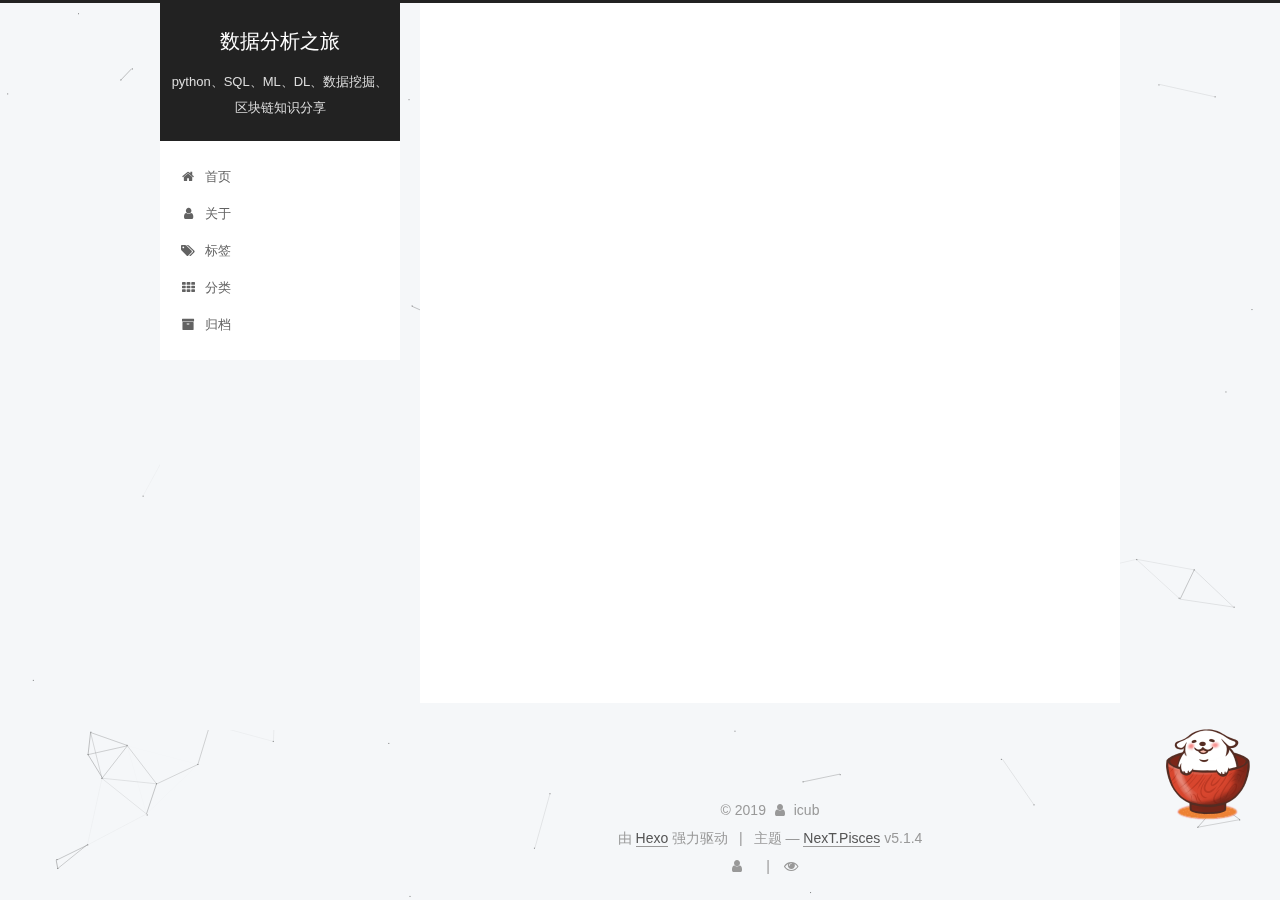
<file: index.html>
<!DOCTYPE html>



  


<html class="theme-next pisces use-motion" lang="zh-Hans">
<head>
  <meta charset="UTF-8"/>
<meta http-equiv="X-UA-Compatible" content="IE=edge" />
<meta name="viewport" content="width=device-width, initial-scale=1, maximum-scale=1"/>
<meta name="theme-color" content="#222">









<meta http-equiv="Cache-Control" content="no-transform" />
<meta http-equiv="Cache-Control" content="no-siteapp" />
















  
  
  <link href="/lib/fancybox/source/jquery.fancybox.css?v=2.1.5" rel="stylesheet" type="text/css" />







<link href="/lib/font-awesome/css/font-awesome.min.css?v=4.6.2" rel="stylesheet" type="text/css" />

<link href="/css/main.css?v=5.1.4" rel="stylesheet" type="text/css" />


  <link rel="apple-touch-icon" sizes="180x180" href="/images/apple-touch-icon-next.png?v=5.1.4">


  <link rel="icon" type="image/png" sizes="32x32" href="/images/favicon-32x32-next.png?v=5.1.4">


  <link rel="icon" type="image/png" sizes="16x16" href="/images/favicon-16x16-next.png?v=5.1.4">


  <link rel="mask-icon" href="/images/logo.svg?v=5.1.4" color="#222">





  <meta name="keywords" content="Data Analysis" />





  <link rel="alternate" href="/atom.xml" title="数据分析之旅" type="application/atom+xml" />






<meta name="description" content="一个有感情的学习机器，一个有温度的交流平台！">
<meta property="og:type" content="website">
<meta property="og:title" content="数据分析之旅">
<meta property="og:url" content="http://yoursite.com/index.html">
<meta property="og:site_name" content="数据分析之旅">
<meta property="og:description" content="一个有感情的学习机器，一个有温度的交流平台！">
<meta property="article:author" content="icub">
<meta property="article:tag" content="Data Analysis">
<meta name="twitter:card" content="summary">



<script type="text/javascript" id="hexo.configurations">
  var NexT = window.NexT || {};
  var CONFIG = {
    root: '/',
    scheme: 'Pisces',
    version: '5.1.4',
    sidebar: {"position":"left","display":"post","offset":12,"b2t":false,"scrollpercent":false,"onmobile":false},
    fancybox: true,
    tabs: true,
    motion: {"enable":true,"async":false,"transition":{"post_block":"fadeIn","post_header":"slideDownIn","post_body":"slideDownIn","coll_header":"slideLeftIn","sidebar":"slideUpIn"}},
    duoshuo: {
      userId: '0',
      author: '博主'
    },
    algolia: {
      applicationID: '',
      apiKey: '',
      indexName: '',
      hits: {"per_page":10},
      labels: {"input_placeholder":"Search for Posts","hits_empty":"We didn't find any results for the search: ${query}","hits_stats":"${hits} results found in ${time} ms"}
    }
  };
</script>



  <link rel="canonical" href="http://yoursite.com/"/>





  <title>数据分析之旅</title>
  








<meta name="generator" content="Hexo 4.2.0"></head>

<body itemscope itemtype="http://schema.org/WebPage" lang="zh-Hans">

  
  
    
  

  <div class="container sidebar-position-left 
  page-home">
    <div class="headband"></div>

    <header id="header" class="header" itemscope itemtype="http://schema.org/WPHeader">
      <div class="header-inner"><div class="site-brand-wrapper">
  <div class="site-meta ">
    

    <div class="custom-logo-site-title">
      <a href="/"  class="brand" rel="start">
        <span class="logo-line-before"><i></i></span>
        <span class="site-title">数据分析之旅</span>
        <span class="logo-line-after"><i></i></span>
      </a>
    </div>
      
        <p class="site-subtitle">python、SQL、ML、DL、数据挖掘、区块链知识分享</p>
      
  </div>

  <div class="site-nav-toggle">
    <button>
      <span class="btn-bar"></span>
      <span class="btn-bar"></span>
      <span class="btn-bar"></span>
    </button>
  </div>
</div>

<nav class="site-nav">
  

  
    <ul id="menu" class="menu">
      
        
        <li class="menu-item menu-item-home">
          <a href="/%20" rel="section">
            
              <i class="menu-item-icon fa fa-fw fa-home"></i> <br />
            
            首页
          </a>
        </li>
      
        
        <li class="menu-item menu-item-about">
          <a href="/about/%20" rel="section">
            
              <i class="menu-item-icon fa fa-fw fa-user"></i> <br />
            
            关于
          </a>
        </li>
      
        
        <li class="menu-item menu-item-tags">
          <a href="/tags/%20" rel="section">
            
              <i class="menu-item-icon fa fa-fw fa-tags"></i> <br />
            
            标签
          </a>
        </li>
      
        
        <li class="menu-item menu-item-categories">
          <a href="/categories/%20" rel="section">
            
              <i class="menu-item-icon fa fa-fw fa-th"></i> <br />
            
            分类
          </a>
        </li>
      
        
        <li class="menu-item menu-item-archives">
          <a href="/archives/%20" rel="section">
            
              <i class="menu-item-icon fa fa-fw fa-archive"></i> <br />
            
            归档
          </a>
        </li>
      

      
    </ul>
  

  
</nav>



 </div>
    </header>

    <main id="main" class="main">
      <div class="main-inner">
        <div class="content-wrap">
          <div id="content" class="content">
            
  <section id="posts" class="posts-expand">
    
      

  

  
  
  

  <article class="post post-type-normal" itemscope itemtype="http://schema.org/Article">
  
  
  
  <div class="post-block">
    <link itemprop="mainEntityOfPage" href="http://yoursite.com/2019/12/27/hello-world/">

    <span hidden itemprop="author" itemscope itemtype="http://schema.org/Person">
      <meta itemprop="name" content="icub">
      <meta itemprop="description" content="">
      <meta itemprop="image" content="/uploads/images/avatar.jpg">
    </span>

    <span hidden itemprop="publisher" itemscope itemtype="http://schema.org/Organization">
      <meta itemprop="name" content="数据分析之旅">
    </span>

    
      <header class="post-header">

        
        
          <h1 class="post-title" itemprop="name headline">
                
                <a class="post-title-link" href="/2019/12/27/hello-world/" itemprop="url">Hello World</a></h1>
        

        <div class="post-meta">
          <span class="post-time">
            
              <span class="post-meta-item-icon">
                <i class="fa fa-calendar-o"></i>
              </span>
              
                <span class="post-meta-item-text">发表于</span>
              
              <time title="创建于" itemprop="dateCreated datePublished" datetime="2019-12-27T14:53:53+08:00">
                2019-12-27
              </time>
            

            

            
          </span>

          

          
            
          

          
          

          

          

          

        </div>
      </header>
    

    
    
    
    <div class="post-body" itemprop="articleBody">

      
      

      
        
          
          Welcome to Hexo! This is your very first post. Check documentation for more info. If you get any problems when using Hexo, you can find the answer in 
          ...
          <!--noindex-->
          <div class="post-button text-center">
            <a class="btn" href="/2019/12/27/hello-world/#more" rel="contents">
              阅读全文 &raquo;
            </a>
          </div>
          <!--/noindex-->
        
      
    </div>
    
    
    

    

    

    

    <footer class="post-footer">
      

      

      

      
      
        <div class="post-eof"></div>
      
    </footer>
  </div>
  
  
  
  </article>


    
  </section>

  


          </div>
          


          

        </div>
        
          
  
  <div class="sidebar-toggle">
    <div class="sidebar-toggle-line-wrap">
      <span class="sidebar-toggle-line sidebar-toggle-line-first"></span>
      <span class="sidebar-toggle-line sidebar-toggle-line-middle"></span>
      <span class="sidebar-toggle-line sidebar-toggle-line-last"></span>
    </div>
  </div>

  <aside id="sidebar" class="sidebar">
    
    <div class="sidebar-inner">

      

      

      <section class="site-overview-wrap sidebar-panel sidebar-panel-active">
        <div class="site-overview">
          <div class="site-author motion-element" itemprop="author" itemscope itemtype="http://schema.org/Person">
            
              <img class="site-author-image" itemprop="image"
                src="/uploads/images/avatar.jpg"
                alt="icub" />
            
              <p class="site-author-name" itemprop="name">icub</p>
              <p class="site-description motion-element" itemprop="description">一个有感情的学习机器，一个有温度的交流平台！</p>
          </div>

          <nav class="site-state motion-element">

            
              <div class="site-state-item site-state-posts">
              
                <a href="/archives/%20%7C%7C%20archive">
              
                  <span class="site-state-item-count">1</span>
                  <span class="site-state-item-name">日志</span>
                </a>
              </div>
            

            

            

          </nav>

          
            <div class="feed-link motion-element">
              <a href="/atom.xml" rel="alternate">
                <i class="fa fa-rss"></i>
                RSS
              </a>
            </div>
          

          

          
          

          
          

          

        </div>
      </section>

      

      

    </div>
  </aside>


        
      </div>
    </main>

    <footer id="footer" class="footer">
      <div class="footer-inner">
        <div class="copyright">&copy; <span itemprop="copyrightYear">2019</span>
  <span class="with-love">
    <i class="fa fa-user"></i>
  </span>
  <span class="author" itemprop="copyrightHolder">icub</span>

  
</div>


  <div class="powered-by">由 <a class="theme-link" target="_blank" href="https://hexo.io">Hexo</a> 强力驱动</div>



  <span class="post-meta-divider">|</span>



  <div class="theme-info">主题 &mdash; <a class="theme-link" target="_blank" href="https://github.com/iissnan/hexo-theme-next">NexT.Pisces</a> v5.1.4</div>




        
<div class="busuanzi-count">
  <script async src="https://dn-lbstatics.qbox.me/busuanzi/2.3/busuanzi.pure.mini.js"></script>

  
    <span class="site-uv">
      <i class="fa fa-user"></i>
      <span class="busuanzi-value" id="busuanzi_value_site_uv"></span>
      
    </span>
  

  
    <span class="site-pv">
      <i class="fa fa-eye"></i>
      <span class="busuanzi-value" id="busuanzi_value_site_pv"></span>
      
    </span>
  
</div>








        
      </div>
    </footer>

    
      <div class="back-to-top">
        <i class="fa fa-arrow-up"></i>
        
      </div>
    

    

  </div>

  

<script type="text/javascript">
  if (Object.prototype.toString.call(window.Promise) !== '[object Function]') {
    window.Promise = null;
  }
</script>









  


  











  
  
    <script type="text/javascript" src="/lib/jquery/index.js?v=2.1.3"></script>
  

  
  
    <script type="text/javascript" src="/lib/fastclick/lib/fastclick.min.js?v=1.0.6"></script>
  

  
  
    <script type="text/javascript" src="/lib/jquery_lazyload/jquery.lazyload.js?v=1.9.7"></script>
  

  
  
    <script type="text/javascript" src="/lib/velocity/velocity.min.js?v=1.2.1"></script>
  

  
  
    <script type="text/javascript" src="/lib/velocity/velocity.ui.min.js?v=1.2.1"></script>
  

  
  
    <script type="text/javascript" src="/lib/fancybox/source/jquery.fancybox.pack.js?v=2.1.5"></script>
  

  
  
    <script type="text/javascript" src="/lib/canvas-nest/canvas-nest.min.js"></script>
  


  


  <script type="text/javascript" src="/js/src/utils.js?v=5.1.4"></script>

  <script type="text/javascript" src="/js/src/motion.js?v=5.1.4"></script>



  
  


  <script type="text/javascript" src="/js/src/affix.js?v=5.1.4"></script>

  <script type="text/javascript" src="/js/src/schemes/pisces.js?v=5.1.4"></script>



  

  


  <script type="text/javascript" src="/js/src/bootstrap.js?v=5.1.4"></script>



  


  




	





  





  












  





  

  

  

  
  

  

  

  

<script src="/live2dw/lib/L2Dwidget.min.js?094cbace49a39548bed64abff5988b05"></script><script>L2Dwidget.init({"pluginRootPath":"live2dw/","pluginJsPath":"lib/","pluginModelPath":"assets/","tagMode":false,"model":{"jsonPath":"/live2dw/assets/wanko.model.json"},"display":{"position":"right","width":150,"height":300},"mobile":{"show":false},"log":false});</script></body>
</html>
</file>
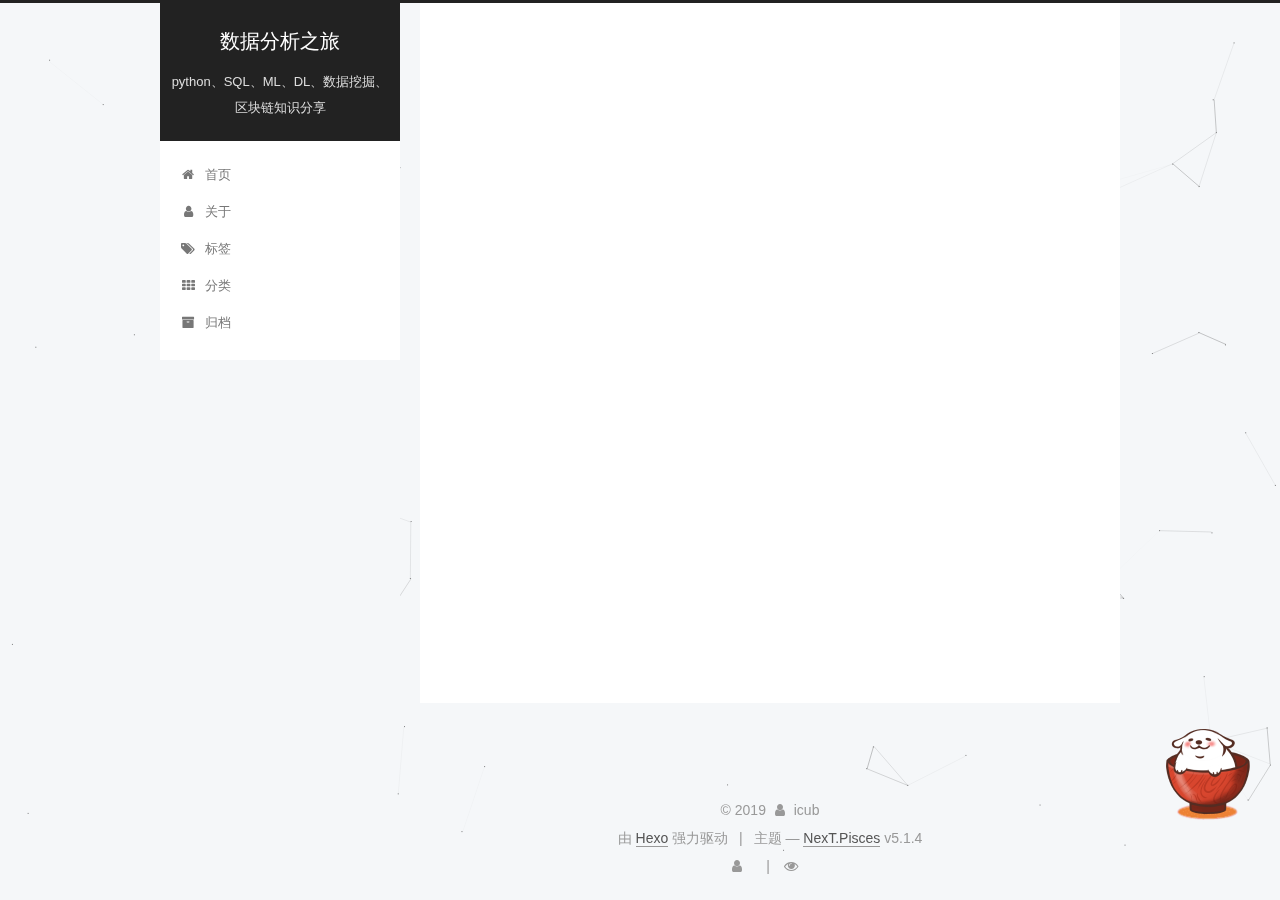
<file: archives/index.html>
<!DOCTYPE html>



  


<html class="theme-next pisces use-motion" lang="zh-Hans">
<head>
  <meta charset="UTF-8"/>
<meta http-equiv="X-UA-Compatible" content="IE=edge" />
<meta name="viewport" content="width=device-width, initial-scale=1, maximum-scale=1"/>
<meta name="theme-color" content="#222">









<meta http-equiv="Cache-Control" content="no-transform" />
<meta http-equiv="Cache-Control" content="no-siteapp" />
















  
  
  <link href="/lib/fancybox/source/jquery.fancybox.css?v=2.1.5" rel="stylesheet" type="text/css" />







<link href="/lib/font-awesome/css/font-awesome.min.css?v=4.6.2" rel="stylesheet" type="text/css" />

<link href="/css/main.css?v=5.1.4" rel="stylesheet" type="text/css" />


  <link rel="apple-touch-icon" sizes="180x180" href="/images/apple-touch-icon-next.png?v=5.1.4">


  <link rel="icon" type="image/png" sizes="32x32" href="/images/favicon-32x32-next.png?v=5.1.4">


  <link rel="icon" type="image/png" sizes="16x16" href="/images/favicon-16x16-next.png?v=5.1.4">


  <link rel="mask-icon" href="/images/logo.svg?v=5.1.4" color="#222">





  <meta name="keywords" content="Data Analysis" />





  <link rel="alternate" href="/atom.xml" title="数据分析之旅" type="application/atom+xml" />






<meta name="description" content="一个有感情的学习机器，一个有温度的交流平台！">
<meta property="og:type" content="website">
<meta property="og:title" content="数据分析之旅">
<meta property="og:url" content="http://yoursite.com/archives/index.html">
<meta property="og:site_name" content="数据分析之旅">
<meta property="og:description" content="一个有感情的学习机器，一个有温度的交流平台！">
<meta property="article:author" content="icub">
<meta property="article:tag" content="Data Analysis">
<meta name="twitter:card" content="summary">



<script type="text/javascript" id="hexo.configurations">
  var NexT = window.NexT || {};
  var CONFIG = {
    root: '/',
    scheme: 'Pisces',
    version: '5.1.4',
    sidebar: {"position":"left","display":"post","offset":12,"b2t":false,"scrollpercent":false,"onmobile":false},
    fancybox: true,
    tabs: true,
    motion: {"enable":true,"async":false,"transition":{"post_block":"fadeIn","post_header":"slideDownIn","post_body":"slideDownIn","coll_header":"slideLeftIn","sidebar":"slideUpIn"}},
    duoshuo: {
      userId: '0',
      author: '博主'
    },
    algolia: {
      applicationID: '',
      apiKey: '',
      indexName: '',
      hits: {"per_page":10},
      labels: {"input_placeholder":"Search for Posts","hits_empty":"We didn't find any results for the search: ${query}","hits_stats":"${hits} results found in ${time} ms"}
    }
  };
</script>



  <link rel="canonical" href="http://yoursite.com/archives/"/>





  <title>归档 | 数据分析之旅</title>
  








<meta name="generator" content="Hexo 4.2.0"></head>

<body itemscope itemtype="http://schema.org/WebPage" lang="zh-Hans">

  
  
    
  

  <div class="container sidebar-position-left page-archive">
    <div class="headband"></div>

    <header id="header" class="header" itemscope itemtype="http://schema.org/WPHeader">
      <div class="header-inner"><div class="site-brand-wrapper">
  <div class="site-meta ">
    

    <div class="custom-logo-site-title">
      <a href="/"  class="brand" rel="start">
        <span class="logo-line-before"><i></i></span>
        <span class="site-title">数据分析之旅</span>
        <span class="logo-line-after"><i></i></span>
      </a>
    </div>
      
        <p class="site-subtitle">python、SQL、ML、DL、数据挖掘、区块链知识分享</p>
      
  </div>

  <div class="site-nav-toggle">
    <button>
      <span class="btn-bar"></span>
      <span class="btn-bar"></span>
      <span class="btn-bar"></span>
    </button>
  </div>
</div>

<nav class="site-nav">
  

  
    <ul id="menu" class="menu">
      
        
        <li class="menu-item menu-item-home">
          <a href="/%20" rel="section">
            
              <i class="menu-item-icon fa fa-fw fa-home"></i> <br />
            
            首页
          </a>
        </li>
      
        
        <li class="menu-item menu-item-about">
          <a href="/about/%20" rel="section">
            
              <i class="menu-item-icon fa fa-fw fa-user"></i> <br />
            
            关于
          </a>
        </li>
      
        
        <li class="menu-item menu-item-tags">
          <a href="/tags/%20" rel="section">
            
              <i class="menu-item-icon fa fa-fw fa-tags"></i> <br />
            
            标签
          </a>
        </li>
      
        
        <li class="menu-item menu-item-categories">
          <a href="/categories/%20" rel="section">
            
              <i class="menu-item-icon fa fa-fw fa-th"></i> <br />
            
            分类
          </a>
        </li>
      
        
        <li class="menu-item menu-item-archives">
          <a href="/archives/%20" rel="section">
            
              <i class="menu-item-icon fa fa-fw fa-archive"></i> <br />
            
            归档
          </a>
        </li>
      

      
    </ul>
  

  
</nav>



 </div>
    </header>

    <main id="main" class="main">
      <div class="main-inner">
        <div class="content-wrap">
          <div id="content" class="content">
            

  
  
  
  <div class="post-block archive">
    <div id="posts" class="posts-collapse">
      <span class="archive-move-on"></span>

      <span class="archive-page-counter">
        
        
        
          
        
        嗯..! 目前共计 1 篇日志。 继续努力。
      </span>

      

        
        
        

        
          
          <div class="collection-title">
            <h1 class="archive-year" id="archive-year-2019">2019</h1>
          </div>
        
        

        

  <article class="post post-type-normal" itemscope itemtype="http://schema.org/Article">
    <header class="post-header">

      <h2 class="post-title">
        
            <a class="post-title-link" href="/2019/12/27/hello-world/" itemprop="url">
              
                <span itemprop="name">Hello World</span>
              
            </a>
        
      </h2>

      <div class="post-meta">
        <time class="post-time" itemprop="dateCreated"
              datetime="2019-12-27T14:53:53+08:00"
              content="2019-12-27" >
          12-27
        </time>
      </div>

    </header>
  </article>



      

    </div>
  </div>
  
  
  

  



          </div>
          


          

        </div>
        
          
  
  <div class="sidebar-toggle">
    <div class="sidebar-toggle-line-wrap">
      <span class="sidebar-toggle-line sidebar-toggle-line-first"></span>
      <span class="sidebar-toggle-line sidebar-toggle-line-middle"></span>
      <span class="sidebar-toggle-line sidebar-toggle-line-last"></span>
    </div>
  </div>

  <aside id="sidebar" class="sidebar">
    
    <div class="sidebar-inner">

      

      

      <section class="site-overview-wrap sidebar-panel sidebar-panel-active">
        <div class="site-overview">
          <div class="site-author motion-element" itemprop="author" itemscope itemtype="http://schema.org/Person">
            
              <img class="site-author-image" itemprop="image"
                src="/uploads/images/avatar.jpg"
                alt="icub" />
            
              <p class="site-author-name" itemprop="name">icub</p>
              <p class="site-description motion-element" itemprop="description">一个有感情的学习机器，一个有温度的交流平台！</p>
          </div>

          <nav class="site-state motion-element">

            
              <div class="site-state-item site-state-posts">
              
                <a href="/archives/%20%7C%7C%20archive">
              
                  <span class="site-state-item-count">1</span>
                  <span class="site-state-item-name">日志</span>
                </a>
              </div>
            

            

            

          </nav>

          
            <div class="feed-link motion-element">
              <a href="/atom.xml" rel="alternate">
                <i class="fa fa-rss"></i>
                RSS
              </a>
            </div>
          

          

          
          

          
          

          

        </div>
      </section>

      

      

    </div>
  </aside>


        
      </div>
    </main>

    <footer id="footer" class="footer">
      <div class="footer-inner">
        <div class="copyright">&copy; <span itemprop="copyrightYear">2019</span>
  <span class="with-love">
    <i class="fa fa-user"></i>
  </span>
  <span class="author" itemprop="copyrightHolder">icub</span>

  
</div>


  <div class="powered-by">由 <a class="theme-link" target="_blank" href="https://hexo.io">Hexo</a> 强力驱动</div>



  <span class="post-meta-divider">|</span>



  <div class="theme-info">主题 &mdash; <a class="theme-link" target="_blank" href="https://github.com/iissnan/hexo-theme-next">NexT.Pisces</a> v5.1.4</div>




        
<div class="busuanzi-count">
  <script async src="https://dn-lbstatics.qbox.me/busuanzi/2.3/busuanzi.pure.mini.js"></script>

  
    <span class="site-uv">
      <i class="fa fa-user"></i>
      <span class="busuanzi-value" id="busuanzi_value_site_uv"></span>
      
    </span>
  

  
    <span class="site-pv">
      <i class="fa fa-eye"></i>
      <span class="busuanzi-value" id="busuanzi_value_site_pv"></span>
      
    </span>
  
</div>








        
      </div>
    </footer>

    
      <div class="back-to-top">
        <i class="fa fa-arrow-up"></i>
        
      </div>
    

    

  </div>

  

<script type="text/javascript">
  if (Object.prototype.toString.call(window.Promise) !== '[object Function]') {
    window.Promise = null;
  }
</script>









  


  











  
  
    <script type="text/javascript" src="/lib/jquery/index.js?v=2.1.3"></script>
  

  
  
    <script type="text/javascript" src="/lib/fastclick/lib/fastclick.min.js?v=1.0.6"></script>
  

  
  
    <script type="text/javascript" src="/lib/jquery_lazyload/jquery.lazyload.js?v=1.9.7"></script>
  

  
  
    <script type="text/javascript" src="/lib/velocity/velocity.min.js?v=1.2.1"></script>
  

  
  
    <script type="text/javascript" src="/lib/velocity/velocity.ui.min.js?v=1.2.1"></script>
  

  
  
    <script type="text/javascript" src="/lib/fancybox/source/jquery.fancybox.pack.js?v=2.1.5"></script>
  

  
  
    <script type="text/javascript" src="/lib/canvas-nest/canvas-nest.min.js"></script>
  


  


  <script type="text/javascript" src="/js/src/utils.js?v=5.1.4"></script>

  <script type="text/javascript" src="/js/src/motion.js?v=5.1.4"></script>



  
  


  <script type="text/javascript" src="/js/src/affix.js?v=5.1.4"></script>

  <script type="text/javascript" src="/js/src/schemes/pisces.js?v=5.1.4"></script>



  

  


  <script type="text/javascript" src="/js/src/bootstrap.js?v=5.1.4"></script>



  


  




	





  





  












  





  

  

  

  
  

  

  

  

<script src="/live2dw/lib/L2Dwidget.min.js?094cbace49a39548bed64abff5988b05"></script><script>L2Dwidget.init({"pluginRootPath":"live2dw/","pluginJsPath":"lib/","pluginModelPath":"assets/","tagMode":false,"model":{"jsonPath":"/live2dw/assets/wanko.model.json"},"display":{"position":"right","width":150,"height":300},"mobile":{"show":false},"log":false});</script></body>
</html>
</file>
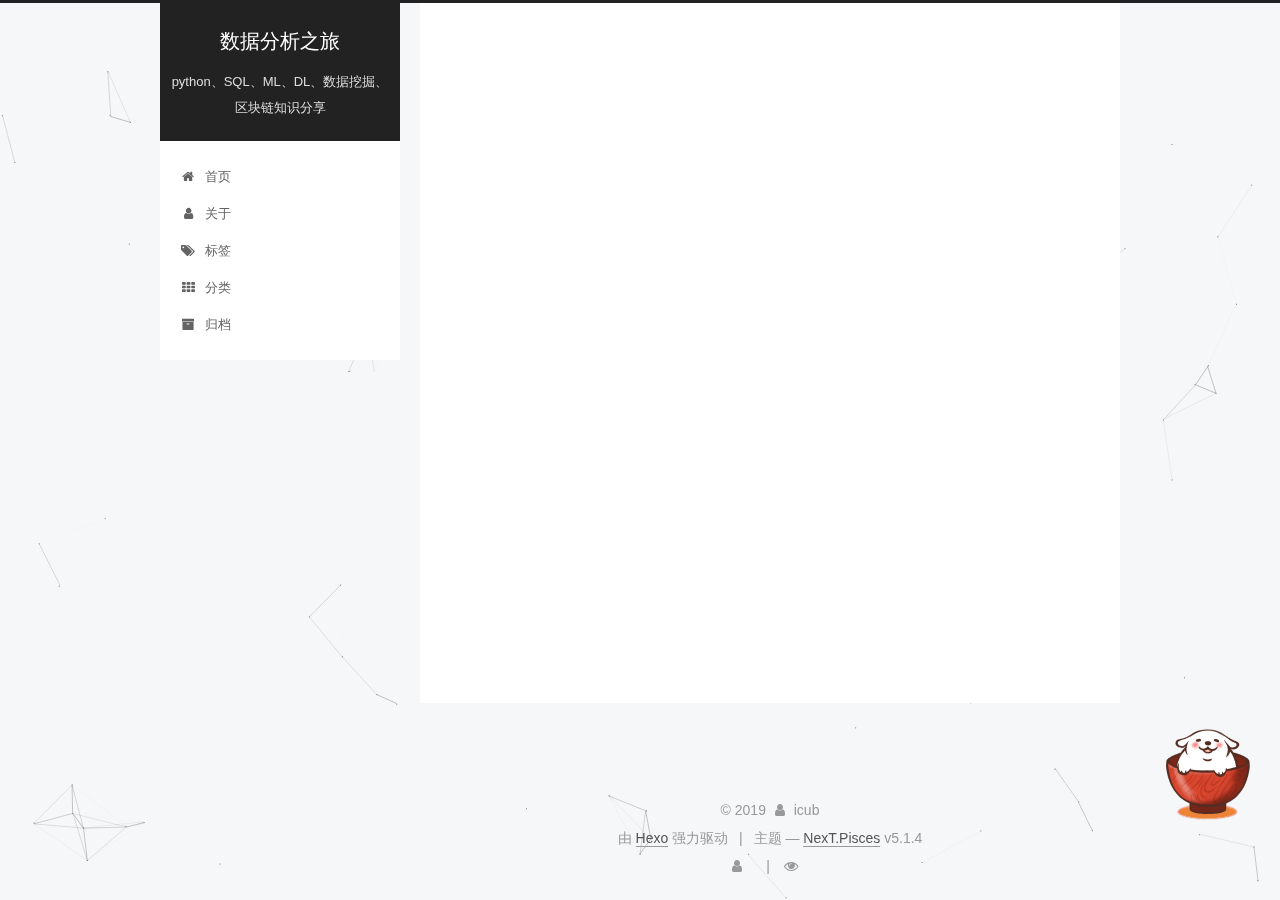
<file: categories/index.html>
<!DOCTYPE html>



  


<html class="theme-next pisces use-motion" lang="zh-Hans">
<head>
  <meta charset="UTF-8"/>
<meta http-equiv="X-UA-Compatible" content="IE=edge" />
<meta name="viewport" content="width=device-width, initial-scale=1, maximum-scale=1"/>
<meta name="theme-color" content="#222">









<meta http-equiv="Cache-Control" content="no-transform" />
<meta http-equiv="Cache-Control" content="no-siteapp" />
















  
  
  <link href="/lib/fancybox/source/jquery.fancybox.css?v=2.1.5" rel="stylesheet" type="text/css" />







<link href="/lib/font-awesome/css/font-awesome.min.css?v=4.6.2" rel="stylesheet" type="text/css" />

<link href="/css/main.css?v=5.1.4" rel="stylesheet" type="text/css" />


  <link rel="apple-touch-icon" sizes="180x180" href="/images/apple-touch-icon-next.png?v=5.1.4">


  <link rel="icon" type="image/png" sizes="32x32" href="/images/favicon-32x32-next.png?v=5.1.4">


  <link rel="icon" type="image/png" sizes="16x16" href="/images/favicon-16x16-next.png?v=5.1.4">


  <link rel="mask-icon" href="/images/logo.svg?v=5.1.4" color="#222">





  <meta name="keywords" content="Data Analysis" />





  <link rel="alternate" href="/atom.xml" title="数据分析之旅" type="application/atom+xml" />






<meta name="description" content="—title: ALL tagsdate: 2019-12-27 12:59:05type： “categories”comments: false —">
<meta property="og:type" content="website">
<meta property="og:title" content="数据分析之旅">
<meta property="og:url" content="http://yoursite.com/categories/index.html">
<meta property="og:site_name" content="数据分析之旅">
<meta property="og:description" content="—title: ALL tagsdate: 2019-12-27 12:59:05type： “categories”comments: false —">
<meta property="article:published_time" content="2019-12-27T06:32:53.495Z">
<meta property="article:modified_time" content="2019-12-27T05:02:15.907Z">
<meta property="article:author" content="icub">
<meta property="article:tag" content="Data Analysis">
<meta name="twitter:card" content="summary">



<script type="text/javascript" id="hexo.configurations">
  var NexT = window.NexT || {};
  var CONFIG = {
    root: '/',
    scheme: 'Pisces',
    version: '5.1.4',
    sidebar: {"position":"left","display":"post","offset":12,"b2t":false,"scrollpercent":false,"onmobile":false},
    fancybox: true,
    tabs: true,
    motion: {"enable":true,"async":false,"transition":{"post_block":"fadeIn","post_header":"slideDownIn","post_body":"slideDownIn","coll_header":"slideLeftIn","sidebar":"slideUpIn"}},
    duoshuo: {
      userId: '0',
      author: '博主'
    },
    algolia: {
      applicationID: '',
      apiKey: '',
      indexName: '',
      hits: {"per_page":10},
      labels: {"input_placeholder":"Search for Posts","hits_empty":"We didn't find any results for the search: ${query}","hits_stats":"${hits} results found in ${time} ms"}
    }
  };
</script>



  <link rel="canonical" href="http://yoursite.com/categories/"/>





  <title> | 数据分析之旅</title>
  








<meta name="generator" content="Hexo 4.2.0"></head>

<body itemscope itemtype="http://schema.org/WebPage" lang="zh-Hans">

  
  
    
  

  <div class="container sidebar-position-left page-post-detail">
    <div class="headband"></div>

    <header id="header" class="header" itemscope itemtype="http://schema.org/WPHeader">
      <div class="header-inner"><div class="site-brand-wrapper">
  <div class="site-meta ">
    

    <div class="custom-logo-site-title">
      <a href="/"  class="brand" rel="start">
        <span class="logo-line-before"><i></i></span>
        <span class="site-title">数据分析之旅</span>
        <span class="logo-line-after"><i></i></span>
      </a>
    </div>
      
        <p class="site-subtitle">python、SQL、ML、DL、数据挖掘、区块链知识分享</p>
      
  </div>

  <div class="site-nav-toggle">
    <button>
      <span class="btn-bar"></span>
      <span class="btn-bar"></span>
      <span class="btn-bar"></span>
    </button>
  </div>
</div>

<nav class="site-nav">
  

  
    <ul id="menu" class="menu">
      
        
        <li class="menu-item menu-item-home">
          <a href="/%20" rel="section">
            
              <i class="menu-item-icon fa fa-fw fa-home"></i> <br />
            
            首页
          </a>
        </li>
      
        
        <li class="menu-item menu-item-about">
          <a href="/about/%20" rel="section">
            
              <i class="menu-item-icon fa fa-fw fa-user"></i> <br />
            
            关于
          </a>
        </li>
      
        
        <li class="menu-item menu-item-tags">
          <a href="/tags/%20" rel="section">
            
              <i class="menu-item-icon fa fa-fw fa-tags"></i> <br />
            
            标签
          </a>
        </li>
      
        
        <li class="menu-item menu-item-categories">
          <a href="/categories/%20" rel="section">
            
              <i class="menu-item-icon fa fa-fw fa-th"></i> <br />
            
            分类
          </a>
        </li>
      
        
        <li class="menu-item menu-item-archives">
          <a href="/archives/%20" rel="section">
            
              <i class="menu-item-icon fa fa-fw fa-archive"></i> <br />
            
            归档
          </a>
        </li>
      

      
    </ul>
  

  
</nav>



 </div>
    </header>

    <main id="main" class="main">
      <div class="main-inner">
        <div class="content-wrap">
          <div id="content" class="content">
            

  <div id="posts" class="posts-expand">
    
    
    
    <div class="post-block page">
      <header class="post-header">

	<h1 class="post-title" itemprop="name headline"></h1>



</header>

      
      
      
      <div class="post-body">
        
        
          <h1 id="—"><a href="#—" class="headerlink" title="—"></a>—</h1><p>title: ALL tags<br>date: 2019-12-27 12:59:05<br>type： “categories”<br>comments: false</p>
<h1 id="—-1"><a href="#—-1" class="headerlink" title="—"></a>—</h1>
        
      </div>
      
      
      
    </div>
    
    
    
  </div>


          </div>
          


          

  



        </div>
        
          
  
  <div class="sidebar-toggle">
    <div class="sidebar-toggle-line-wrap">
      <span class="sidebar-toggle-line sidebar-toggle-line-first"></span>
      <span class="sidebar-toggle-line sidebar-toggle-line-middle"></span>
      <span class="sidebar-toggle-line sidebar-toggle-line-last"></span>
    </div>
  </div>

  <aside id="sidebar" class="sidebar">
    
    <div class="sidebar-inner">

      

      
        <ul class="sidebar-nav motion-element">
          <li class="sidebar-nav-toc sidebar-nav-active" data-target="post-toc-wrap">
            文章目录
          </li>
          <li class="sidebar-nav-overview" data-target="site-overview-wrap">
            站点概览
          </li>
        </ul>
      

      <section class="site-overview-wrap sidebar-panel">
        <div class="site-overview">
          <div class="site-author motion-element" itemprop="author" itemscope itemtype="http://schema.org/Person">
            
              <img class="site-author-image" itemprop="image"
                src="/uploads/images/avatar.jpg"
                alt="icub" />
            
              <p class="site-author-name" itemprop="name">icub</p>
              <p class="site-description motion-element" itemprop="description">一个有感情的学习机器，一个有温度的交流平台！</p>
          </div>

          <nav class="site-state motion-element">

            
              <div class="site-state-item site-state-posts">
              
                <a href="/archives/%20%7C%7C%20archive">
              
                  <span class="site-state-item-count">1</span>
                  <span class="site-state-item-name">日志</span>
                </a>
              </div>
            

            

            

          </nav>

          
            <div class="feed-link motion-element">
              <a href="/atom.xml" rel="alternate">
                <i class="fa fa-rss"></i>
                RSS
              </a>
            </div>
          

          

          
          

          
          

          

        </div>
      </section>

      
      <!--noindex-->
        <section class="post-toc-wrap motion-element sidebar-panel sidebar-panel-active">
          <div class="post-toc">

            
              
            

            
              <div class="post-toc-content"><ol class="nav"><li class="nav-item nav-level-1"><a class="nav-link" href="#—"><span class="nav-number">1.</span> <span class="nav-text">—</span></a></li><li class="nav-item nav-level-1"><a class="nav-link" href="#—-1"><span class="nav-number">2.</span> <span class="nav-text">—</span></a></li></ol></div>
            

          </div>
        </section>
      <!--/noindex-->
      

      

    </div>
  </aside>


        
      </div>
    </main>

    <footer id="footer" class="footer">
      <div class="footer-inner">
        <div class="copyright">&copy; <span itemprop="copyrightYear">2019</span>
  <span class="with-love">
    <i class="fa fa-user"></i>
  </span>
  <span class="author" itemprop="copyrightHolder">icub</span>

  
</div>


  <div class="powered-by">由 <a class="theme-link" target="_blank" href="https://hexo.io">Hexo</a> 强力驱动</div>



  <span class="post-meta-divider">|</span>



  <div class="theme-info">主题 &mdash; <a class="theme-link" target="_blank" href="https://github.com/iissnan/hexo-theme-next">NexT.Pisces</a> v5.1.4</div>




        
<div class="busuanzi-count">
  <script async src="https://dn-lbstatics.qbox.me/busuanzi/2.3/busuanzi.pure.mini.js"></script>

  
    <span class="site-uv">
      <i class="fa fa-user"></i>
      <span class="busuanzi-value" id="busuanzi_value_site_uv"></span>
      
    </span>
  

  
    <span class="site-pv">
      <i class="fa fa-eye"></i>
      <span class="busuanzi-value" id="busuanzi_value_site_pv"></span>
      
    </span>
  
</div>








        
      </div>
    </footer>

    
      <div class="back-to-top">
        <i class="fa fa-arrow-up"></i>
        
      </div>
    

    

  </div>

  

<script type="text/javascript">
  if (Object.prototype.toString.call(window.Promise) !== '[object Function]') {
    window.Promise = null;
  }
</script>









  


  











  
  
    <script type="text/javascript" src="/lib/jquery/index.js?v=2.1.3"></script>
  

  
  
    <script type="text/javascript" src="/lib/fastclick/lib/fastclick.min.js?v=1.0.6"></script>
  

  
  
    <script type="text/javascript" src="/lib/jquery_lazyload/jquery.lazyload.js?v=1.9.7"></script>
  

  
  
    <script type="text/javascript" src="/lib/velocity/velocity.min.js?v=1.2.1"></script>
  

  
  
    <script type="text/javascript" src="/lib/velocity/velocity.ui.min.js?v=1.2.1"></script>
  

  
  
    <script type="text/javascript" src="/lib/fancybox/source/jquery.fancybox.pack.js?v=2.1.5"></script>
  

  
  
    <script type="text/javascript" src="/lib/canvas-nest/canvas-nest.min.js"></script>
  


  


  <script type="text/javascript" src="/js/src/utils.js?v=5.1.4"></script>

  <script type="text/javascript" src="/js/src/motion.js?v=5.1.4"></script>



  
  


  <script type="text/javascript" src="/js/src/affix.js?v=5.1.4"></script>

  <script type="text/javascript" src="/js/src/schemes/pisces.js?v=5.1.4"></script>



  
  <script type="text/javascript" src="/js/src/scrollspy.js?v=5.1.4"></script>
<script type="text/javascript" src="/js/src/post-details.js?v=5.1.4"></script>



  


  <script type="text/javascript" src="/js/src/bootstrap.js?v=5.1.4"></script>



  


  




	





  





  












  





  

  

  

  
  

  

  

  

<script src="/live2dw/lib/L2Dwidget.min.js?094cbace49a39548bed64abff5988b05"></script><script>L2Dwidget.init({"pluginRootPath":"live2dw/","pluginJsPath":"lib/","pluginModelPath":"assets/","tagMode":false,"model":{"jsonPath":"/live2dw/assets/wanko.model.json"},"display":{"position":"right","width":150,"height":300},"mobile":{"show":false},"log":false});</script></body>
</html>
</file>
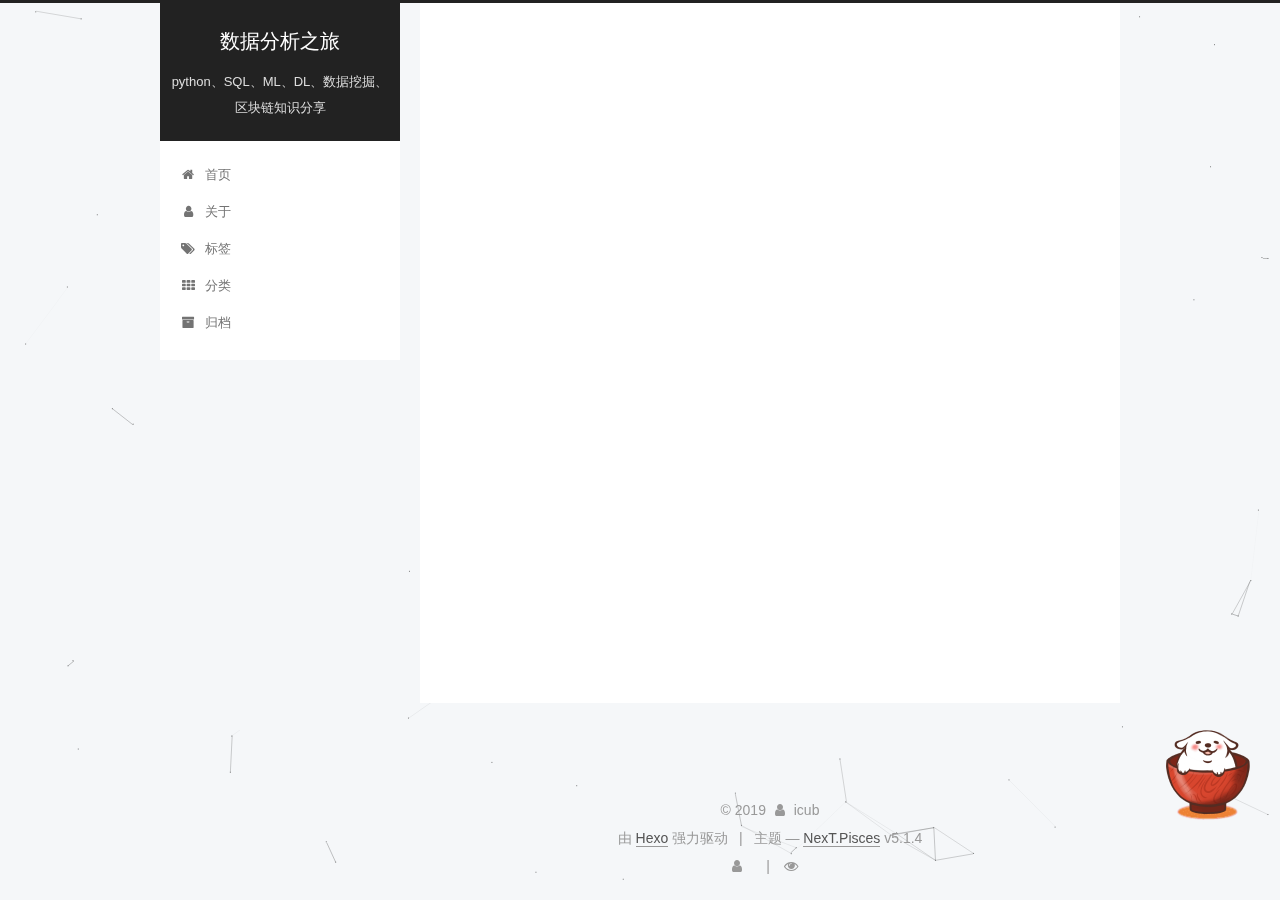
<file: tags/index.html>
<!DOCTYPE html>



  


<html class="theme-next pisces use-motion" lang="zh-Hans">
<head>
  <meta charset="UTF-8"/>
<meta http-equiv="X-UA-Compatible" content="IE=edge" />
<meta name="viewport" content="width=device-width, initial-scale=1, maximum-scale=1"/>
<meta name="theme-color" content="#222">









<meta http-equiv="Cache-Control" content="no-transform" />
<meta http-equiv="Cache-Control" content="no-siteapp" />
















  
  
  <link href="/lib/fancybox/source/jquery.fancybox.css?v=2.1.5" rel="stylesheet" type="text/css" />







<link href="/lib/font-awesome/css/font-awesome.min.css?v=4.6.2" rel="stylesheet" type="text/css" />

<link href="/css/main.css?v=5.1.4" rel="stylesheet" type="text/css" />


  <link rel="apple-touch-icon" sizes="180x180" href="/images/apple-touch-icon-next.png?v=5.1.4">


  <link rel="icon" type="image/png" sizes="32x32" href="/images/favicon-32x32-next.png?v=5.1.4">


  <link rel="icon" type="image/png" sizes="16x16" href="/images/favicon-16x16-next.png?v=5.1.4">


  <link rel="mask-icon" href="/images/logo.svg?v=5.1.4" color="#222">





  <meta name="keywords" content="Data Analysis" />





  <link rel="alternate" href="/atom.xml" title="数据分析之旅" type="application/atom+xml" />






<meta name="description" content="#—title: ALL tagsdate: 2019-12-27 13:03:35type: “tags”comments: false#—">
<meta property="og:type" content="website">
<meta property="og:title" content="数据分析之旅">
<meta property="og:url" content="http://yoursite.com/tags/index.html">
<meta property="og:site_name" content="数据分析之旅">
<meta property="og:description" content="#—title: ALL tagsdate: 2019-12-27 13:03:35type: “tags”comments: false#—">
<meta property="article:published_time" content="2019-12-27T06:32:53.502Z">
<meta property="article:modified_time" content="2019-12-27T05:05:16.786Z">
<meta property="article:author" content="icub">
<meta property="article:tag" content="Data Analysis">
<meta name="twitter:card" content="summary">



<script type="text/javascript" id="hexo.configurations">
  var NexT = window.NexT || {};
  var CONFIG = {
    root: '/',
    scheme: 'Pisces',
    version: '5.1.4',
    sidebar: {"position":"left","display":"post","offset":12,"b2t":false,"scrollpercent":false,"onmobile":false},
    fancybox: true,
    tabs: true,
    motion: {"enable":true,"async":false,"transition":{"post_block":"fadeIn","post_header":"slideDownIn","post_body":"slideDownIn","coll_header":"slideLeftIn","sidebar":"slideUpIn"}},
    duoshuo: {
      userId: '0',
      author: '博主'
    },
    algolia: {
      applicationID: '',
      apiKey: '',
      indexName: '',
      hits: {"per_page":10},
      labels: {"input_placeholder":"Search for Posts","hits_empty":"We didn't find any results for the search: ${query}","hits_stats":"${hits} results found in ${time} ms"}
    }
  };
</script>



  <link rel="canonical" href="http://yoursite.com/tags/"/>





  <title> | 数据分析之旅</title>
  








<meta name="generator" content="Hexo 4.2.0"></head>

<body itemscope itemtype="http://schema.org/WebPage" lang="zh-Hans">

  
  
    
  

  <div class="container sidebar-position-left page-post-detail">
    <div class="headband"></div>

    <header id="header" class="header" itemscope itemtype="http://schema.org/WPHeader">
      <div class="header-inner"><div class="site-brand-wrapper">
  <div class="site-meta ">
    

    <div class="custom-logo-site-title">
      <a href="/"  class="brand" rel="start">
        <span class="logo-line-before"><i></i></span>
        <span class="site-title">数据分析之旅</span>
        <span class="logo-line-after"><i></i></span>
      </a>
    </div>
      
        <p class="site-subtitle">python、SQL、ML、DL、数据挖掘、区块链知识分享</p>
      
  </div>

  <div class="site-nav-toggle">
    <button>
      <span class="btn-bar"></span>
      <span class="btn-bar"></span>
      <span class="btn-bar"></span>
    </button>
  </div>
</div>

<nav class="site-nav">
  

  
    <ul id="menu" class="menu">
      
        
        <li class="menu-item menu-item-home">
          <a href="/%20" rel="section">
            
              <i class="menu-item-icon fa fa-fw fa-home"></i> <br />
            
            首页
          </a>
        </li>
      
        
        <li class="menu-item menu-item-about">
          <a href="/about/%20" rel="section">
            
              <i class="menu-item-icon fa fa-fw fa-user"></i> <br />
            
            关于
          </a>
        </li>
      
        
        <li class="menu-item menu-item-tags">
          <a href="/tags/%20" rel="section">
            
              <i class="menu-item-icon fa fa-fw fa-tags"></i> <br />
            
            标签
          </a>
        </li>
      
        
        <li class="menu-item menu-item-categories">
          <a href="/categories/%20" rel="section">
            
              <i class="menu-item-icon fa fa-fw fa-th"></i> <br />
            
            分类
          </a>
        </li>
      
        
        <li class="menu-item menu-item-archives">
          <a href="/archives/%20" rel="section">
            
              <i class="menu-item-icon fa fa-fw fa-archive"></i> <br />
            
            归档
          </a>
        </li>
      

      
    </ul>
  

  
</nav>



 </div>
    </header>

    <main id="main" class="main">
      <div class="main-inner">
        <div class="content-wrap">
          <div id="content" class="content">
            

  <div id="posts" class="posts-expand">
    
    
    
    <div class="post-block page">
      <header class="post-header">

	<h1 class="post-title" itemprop="name headline"></h1>



</header>

      
      
      
      <div class="post-body">
        
        
          <p>#—<br>title: ALL tags<br>date: 2019-12-27 13:03:35<br>type: “tags”<br>comments: false<br>#—</p>

        
      </div>
      
      
      
    </div>
    
    
    
  </div>


          </div>
          


          

  



        </div>
        
          
  
  <div class="sidebar-toggle">
    <div class="sidebar-toggle-line-wrap">
      <span class="sidebar-toggle-line sidebar-toggle-line-first"></span>
      <span class="sidebar-toggle-line sidebar-toggle-line-middle"></span>
      <span class="sidebar-toggle-line sidebar-toggle-line-last"></span>
    </div>
  </div>

  <aside id="sidebar" class="sidebar">
    
    <div class="sidebar-inner">

      

      

      <section class="site-overview-wrap sidebar-panel sidebar-panel-active">
        <div class="site-overview">
          <div class="site-author motion-element" itemprop="author" itemscope itemtype="http://schema.org/Person">
            
              <img class="site-author-image" itemprop="image"
                src="/uploads/images/avatar.jpg"
                alt="icub" />
            
              <p class="site-author-name" itemprop="name">icub</p>
              <p class="site-description motion-element" itemprop="description">一个有感情的学习机器，一个有温度的交流平台！</p>
          </div>

          <nav class="site-state motion-element">

            
              <div class="site-state-item site-state-posts">
              
                <a href="/archives/%20%7C%7C%20archive">
              
                  <span class="site-state-item-count">1</span>
                  <span class="site-state-item-name">日志</span>
                </a>
              </div>
            

            

            

          </nav>

          
            <div class="feed-link motion-element">
              <a href="/atom.xml" rel="alternate">
                <i class="fa fa-rss"></i>
                RSS
              </a>
            </div>
          

          

          
          

          
          

          

        </div>
      </section>

      

      

    </div>
  </aside>


        
      </div>
    </main>

    <footer id="footer" class="footer">
      <div class="footer-inner">
        <div class="copyright">&copy; <span itemprop="copyrightYear">2019</span>
  <span class="with-love">
    <i class="fa fa-user"></i>
  </span>
  <span class="author" itemprop="copyrightHolder">icub</span>

  
</div>


  <div class="powered-by">由 <a class="theme-link" target="_blank" href="https://hexo.io">Hexo</a> 强力驱动</div>



  <span class="post-meta-divider">|</span>



  <div class="theme-info">主题 &mdash; <a class="theme-link" target="_blank" href="https://github.com/iissnan/hexo-theme-next">NexT.Pisces</a> v5.1.4</div>




        
<div class="busuanzi-count">
  <script async src="https://dn-lbstatics.qbox.me/busuanzi/2.3/busuanzi.pure.mini.js"></script>

  
    <span class="site-uv">
      <i class="fa fa-user"></i>
      <span class="busuanzi-value" id="busuanzi_value_site_uv"></span>
      
    </span>
  

  
    <span class="site-pv">
      <i class="fa fa-eye"></i>
      <span class="busuanzi-value" id="busuanzi_value_site_pv"></span>
      
    </span>
  
</div>








        
      </div>
    </footer>

    
      <div class="back-to-top">
        <i class="fa fa-arrow-up"></i>
        
      </div>
    

    

  </div>

  

<script type="text/javascript">
  if (Object.prototype.toString.call(window.Promise) !== '[object Function]') {
    window.Promise = null;
  }
</script>









  


  











  
  
    <script type="text/javascript" src="/lib/jquery/index.js?v=2.1.3"></script>
  

  
  
    <script type="text/javascript" src="/lib/fastclick/lib/fastclick.min.js?v=1.0.6"></script>
  

  
  
    <script type="text/javascript" src="/lib/jquery_lazyload/jquery.lazyload.js?v=1.9.7"></script>
  

  
  
    <script type="text/javascript" src="/lib/velocity/velocity.min.js?v=1.2.1"></script>
  

  
  
    <script type="text/javascript" src="/lib/velocity/velocity.ui.min.js?v=1.2.1"></script>
  

  
  
    <script type="text/javascript" src="/lib/fancybox/source/jquery.fancybox.pack.js?v=2.1.5"></script>
  

  
  
    <script type="text/javascript" src="/lib/canvas-nest/canvas-nest.min.js"></script>
  


  


  <script type="text/javascript" src="/js/src/utils.js?v=5.1.4"></script>

  <script type="text/javascript" src="/js/src/motion.js?v=5.1.4"></script>



  
  


  <script type="text/javascript" src="/js/src/affix.js?v=5.1.4"></script>

  <script type="text/javascript" src="/js/src/schemes/pisces.js?v=5.1.4"></script>



  
  <script type="text/javascript" src="/js/src/scrollspy.js?v=5.1.4"></script>
<script type="text/javascript" src="/js/src/post-details.js?v=5.1.4"></script>



  


  <script type="text/javascript" src="/js/src/bootstrap.js?v=5.1.4"></script>



  


  




	





  





  












  





  

  

  

  
  

  

  

  

<script src="/live2dw/lib/L2Dwidget.min.js?094cbace49a39548bed64abff5988b05"></script><script>L2Dwidget.init({"pluginRootPath":"live2dw/","pluginJsPath":"lib/","pluginModelPath":"assets/","tagMode":false,"model":{"jsonPath":"/live2dw/assets/wanko.model.json"},"display":{"position":"right","width":150,"height":300},"mobile":{"show":false},"log":false});</script></body>
</html>
</file>
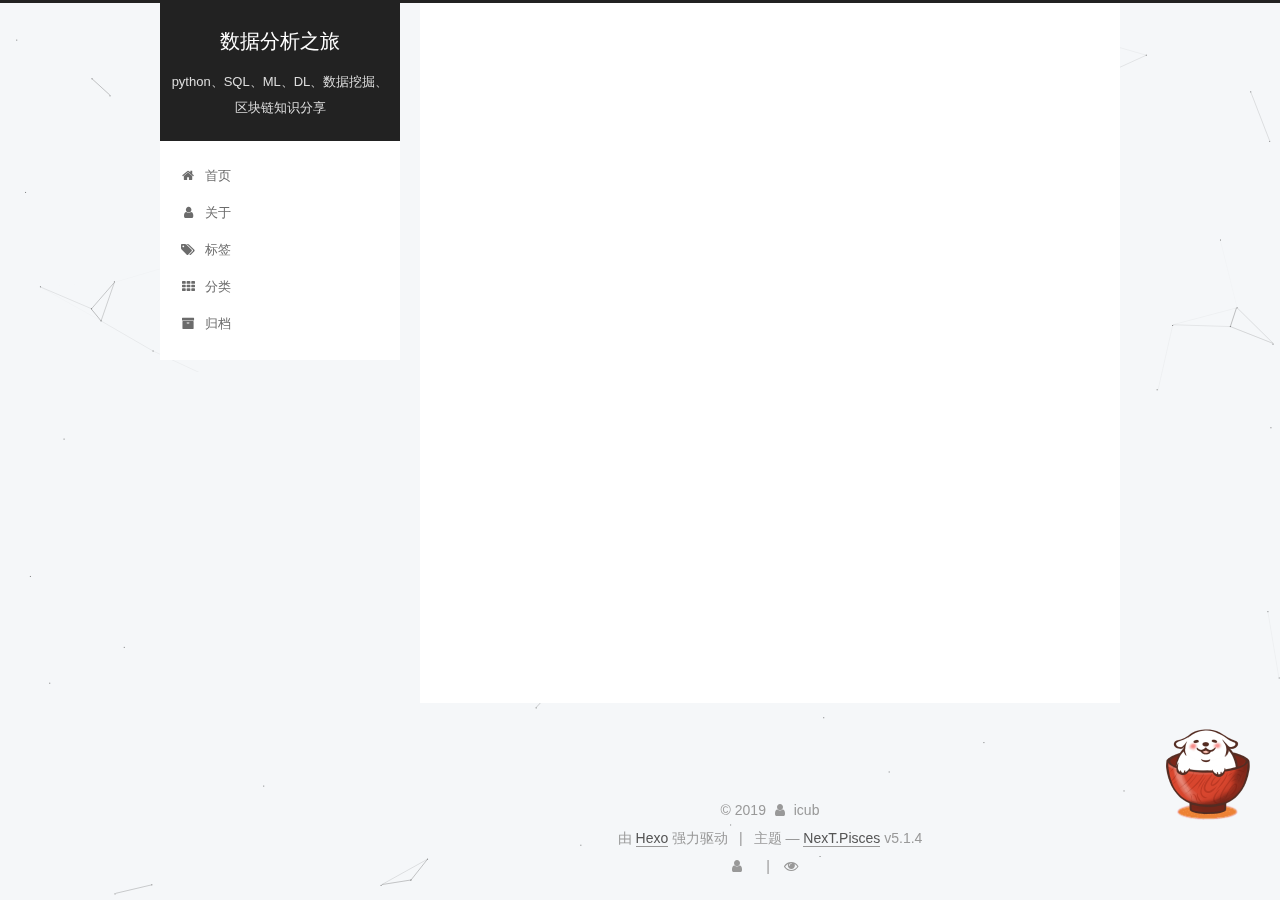
<file: archives/2019/index.html>
<!DOCTYPE html>



  


<html class="theme-next pisces use-motion" lang="zh-Hans">
<head>
  <meta charset="UTF-8"/>
<meta http-equiv="X-UA-Compatible" content="IE=edge" />
<meta name="viewport" content="width=device-width, initial-scale=1, maximum-scale=1"/>
<meta name="theme-color" content="#222">









<meta http-equiv="Cache-Control" content="no-transform" />
<meta http-equiv="Cache-Control" content="no-siteapp" />
















  
  
  <link href="/lib/fancybox/source/jquery.fancybox.css?v=2.1.5" rel="stylesheet" type="text/css" />







<link href="/lib/font-awesome/css/font-awesome.min.css?v=4.6.2" rel="stylesheet" type="text/css" />

<link href="/css/main.css?v=5.1.4" rel="stylesheet" type="text/css" />


  <link rel="apple-touch-icon" sizes="180x180" href="/images/apple-touch-icon-next.png?v=5.1.4">


  <link rel="icon" type="image/png" sizes="32x32" href="/images/favicon-32x32-next.png?v=5.1.4">


  <link rel="icon" type="image/png" sizes="16x16" href="/images/favicon-16x16-next.png?v=5.1.4">


  <link rel="mask-icon" href="/images/logo.svg?v=5.1.4" color="#222">





  <meta name="keywords" content="Data Analysis" />





  <link rel="alternate" href="/atom.xml" title="数据分析之旅" type="application/atom+xml" />






<meta name="description" content="一个有感情的学习机器，一个有温度的交流平台！">
<meta property="og:type" content="website">
<meta property="og:title" content="数据分析之旅">
<meta property="og:url" content="http://yoursite.com/archives/2019/index.html">
<meta property="og:site_name" content="数据分析之旅">
<meta property="og:description" content="一个有感情的学习机器，一个有温度的交流平台！">
<meta property="article:author" content="icub">
<meta property="article:tag" content="Data Analysis">
<meta name="twitter:card" content="summary">



<script type="text/javascript" id="hexo.configurations">
  var NexT = window.NexT || {};
  var CONFIG = {
    root: '/',
    scheme: 'Pisces',
    version: '5.1.4',
    sidebar: {"position":"left","display":"post","offset":12,"b2t":false,"scrollpercent":false,"onmobile":false},
    fancybox: true,
    tabs: true,
    motion: {"enable":true,"async":false,"transition":{"post_block":"fadeIn","post_header":"slideDownIn","post_body":"slideDownIn","coll_header":"slideLeftIn","sidebar":"slideUpIn"}},
    duoshuo: {
      userId: '0',
      author: '博主'
    },
    algolia: {
      applicationID: '',
      apiKey: '',
      indexName: '',
      hits: {"per_page":10},
      labels: {"input_placeholder":"Search for Posts","hits_empty":"We didn't find any results for the search: ${query}","hits_stats":"${hits} results found in ${time} ms"}
    }
  };
</script>



  <link rel="canonical" href="http://yoursite.com/archives/2019/"/>





  <title>归档 | 数据分析之旅</title>
  








<meta name="generator" content="Hexo 4.2.0"></head>

<body itemscope itemtype="http://schema.org/WebPage" lang="zh-Hans">

  
  
    
  

  <div class="container sidebar-position-left page-archive">
    <div class="headband"></div>

    <header id="header" class="header" itemscope itemtype="http://schema.org/WPHeader">
      <div class="header-inner"><div class="site-brand-wrapper">
  <div class="site-meta ">
    

    <div class="custom-logo-site-title">
      <a href="/"  class="brand" rel="start">
        <span class="logo-line-before"><i></i></span>
        <span class="site-title">数据分析之旅</span>
        <span class="logo-line-after"><i></i></span>
      </a>
    </div>
      
        <p class="site-subtitle">python、SQL、ML、DL、数据挖掘、区块链知识分享</p>
      
  </div>

  <div class="site-nav-toggle">
    <button>
      <span class="btn-bar"></span>
      <span class="btn-bar"></span>
      <span class="btn-bar"></span>
    </button>
  </div>
</div>

<nav class="site-nav">
  

  
    <ul id="menu" class="menu">
      
        
        <li class="menu-item menu-item-home">
          <a href="/%20" rel="section">
            
              <i class="menu-item-icon fa fa-fw fa-home"></i> <br />
            
            首页
          </a>
        </li>
      
        
        <li class="menu-item menu-item-about">
          <a href="/about/%20" rel="section">
            
              <i class="menu-item-icon fa fa-fw fa-user"></i> <br />
            
            关于
          </a>
        </li>
      
        
        <li class="menu-item menu-item-tags">
          <a href="/tags/%20" rel="section">
            
              <i class="menu-item-icon fa fa-fw fa-tags"></i> <br />
            
            标签
          </a>
        </li>
      
        
        <li class="menu-item menu-item-categories">
          <a href="/categories/%20" rel="section">
            
              <i class="menu-item-icon fa fa-fw fa-th"></i> <br />
            
            分类
          </a>
        </li>
      
        
        <li class="menu-item menu-item-archives">
          <a href="/archives/%20" rel="section">
            
              <i class="menu-item-icon fa fa-fw fa-archive"></i> <br />
            
            归档
          </a>
        </li>
      

      
    </ul>
  

  
</nav>



 </div>
    </header>

    <main id="main" class="main">
      <div class="main-inner">
        <div class="content-wrap">
          <div id="content" class="content">
            

  
  
  
  <div class="post-block archive">
    <div id="posts" class="posts-collapse">
      <span class="archive-move-on"></span>

      <span class="archive-page-counter">
        
        
        
          
        
        嗯..! 目前共计 1 篇日志。 继续努力。
      </span>

      

        
        
        

        
          
          <div class="collection-title">
            <h1 class="archive-year" id="archive-year-2019">2019</h1>
          </div>
        
        

        

  <article class="post post-type-normal" itemscope itemtype="http://schema.org/Article">
    <header class="post-header">

      <h2 class="post-title">
        
            <a class="post-title-link" href="/2019/12/27/hello-world/" itemprop="url">
              
                <span itemprop="name">Hello World</span>
              
            </a>
        
      </h2>

      <div class="post-meta">
        <time class="post-time" itemprop="dateCreated"
              datetime="2019-12-27T14:53:53+08:00"
              content="2019-12-27" >
          12-27
        </time>
      </div>

    </header>
  </article>



      

    </div>
  </div>
  
  
  

  



          </div>
          


          

        </div>
        
          
  
  <div class="sidebar-toggle">
    <div class="sidebar-toggle-line-wrap">
      <span class="sidebar-toggle-line sidebar-toggle-line-first"></span>
      <span class="sidebar-toggle-line sidebar-toggle-line-middle"></span>
      <span class="sidebar-toggle-line sidebar-toggle-line-last"></span>
    </div>
  </div>

  <aside id="sidebar" class="sidebar">
    
    <div class="sidebar-inner">

      

      

      <section class="site-overview-wrap sidebar-panel sidebar-panel-active">
        <div class="site-overview">
          <div class="site-author motion-element" itemprop="author" itemscope itemtype="http://schema.org/Person">
            
              <img class="site-author-image" itemprop="image"
                src="/uploads/images/avatar.jpg"
                alt="icub" />
            
              <p class="site-author-name" itemprop="name">icub</p>
              <p class="site-description motion-element" itemprop="description">一个有感情的学习机器，一个有温度的交流平台！</p>
          </div>

          <nav class="site-state motion-element">

            
              <div class="site-state-item site-state-posts">
              
                <a href="/archives/%20%7C%7C%20archive">
              
                  <span class="site-state-item-count">1</span>
                  <span class="site-state-item-name">日志</span>
                </a>
              </div>
            

            

            

          </nav>

          
            <div class="feed-link motion-element">
              <a href="/atom.xml" rel="alternate">
                <i class="fa fa-rss"></i>
                RSS
              </a>
            </div>
          

          

          
          

          
          

          

        </div>
      </section>

      

      

    </div>
  </aside>


        
      </div>
    </main>

    <footer id="footer" class="footer">
      <div class="footer-inner">
        <div class="copyright">&copy; <span itemprop="copyrightYear">2019</span>
  <span class="with-love">
    <i class="fa fa-user"></i>
  </span>
  <span class="author" itemprop="copyrightHolder">icub</span>

  
</div>


  <div class="powered-by">由 <a class="theme-link" target="_blank" href="https://hexo.io">Hexo</a> 强力驱动</div>



  <span class="post-meta-divider">|</span>



  <div class="theme-info">主题 &mdash; <a class="theme-link" target="_blank" href="https://github.com/iissnan/hexo-theme-next">NexT.Pisces</a> v5.1.4</div>




        
<div class="busuanzi-count">
  <script async src="https://dn-lbstatics.qbox.me/busuanzi/2.3/busuanzi.pure.mini.js"></script>

  
    <span class="site-uv">
      <i class="fa fa-user"></i>
      <span class="busuanzi-value" id="busuanzi_value_site_uv"></span>
      
    </span>
  

  
    <span class="site-pv">
      <i class="fa fa-eye"></i>
      <span class="busuanzi-value" id="busuanzi_value_site_pv"></span>
      
    </span>
  
</div>








        
      </div>
    </footer>

    
      <div class="back-to-top">
        <i class="fa fa-arrow-up"></i>
        
      </div>
    

    

  </div>

  

<script type="text/javascript">
  if (Object.prototype.toString.call(window.Promise) !== '[object Function]') {
    window.Promise = null;
  }
</script>









  


  











  
  
    <script type="text/javascript" src="/lib/jquery/index.js?v=2.1.3"></script>
  

  
  
    <script type="text/javascript" src="/lib/fastclick/lib/fastclick.min.js?v=1.0.6"></script>
  

  
  
    <script type="text/javascript" src="/lib/jquery_lazyload/jquery.lazyload.js?v=1.9.7"></script>
  

  
  
    <script type="text/javascript" src="/lib/velocity/velocity.min.js?v=1.2.1"></script>
  

  
  
    <script type="text/javascript" src="/lib/velocity/velocity.ui.min.js?v=1.2.1"></script>
  

  
  
    <script type="text/javascript" src="/lib/fancybox/source/jquery.fancybox.pack.js?v=2.1.5"></script>
  

  
  
    <script type="text/javascript" src="/lib/canvas-nest/canvas-nest.min.js"></script>
  


  


  <script type="text/javascript" src="/js/src/utils.js?v=5.1.4"></script>

  <script type="text/javascript" src="/js/src/motion.js?v=5.1.4"></script>



  
  


  <script type="text/javascript" src="/js/src/affix.js?v=5.1.4"></script>

  <script type="text/javascript" src="/js/src/schemes/pisces.js?v=5.1.4"></script>



  

  


  <script type="text/javascript" src="/js/src/bootstrap.js?v=5.1.4"></script>



  


  




	





  





  












  





  

  

  

  
  

  

  

  

<script src="/live2dw/lib/L2Dwidget.min.js?094cbace49a39548bed64abff5988b05"></script><script>L2Dwidget.init({"pluginRootPath":"live2dw/","pluginJsPath":"lib/","pluginModelPath":"assets/","tagMode":false,"model":{"jsonPath":"/live2dw/assets/wanko.model.json"},"display":{"position":"right","width":150,"height":300},"mobile":{"show":false},"log":false});</script></body>
</html>
</file>
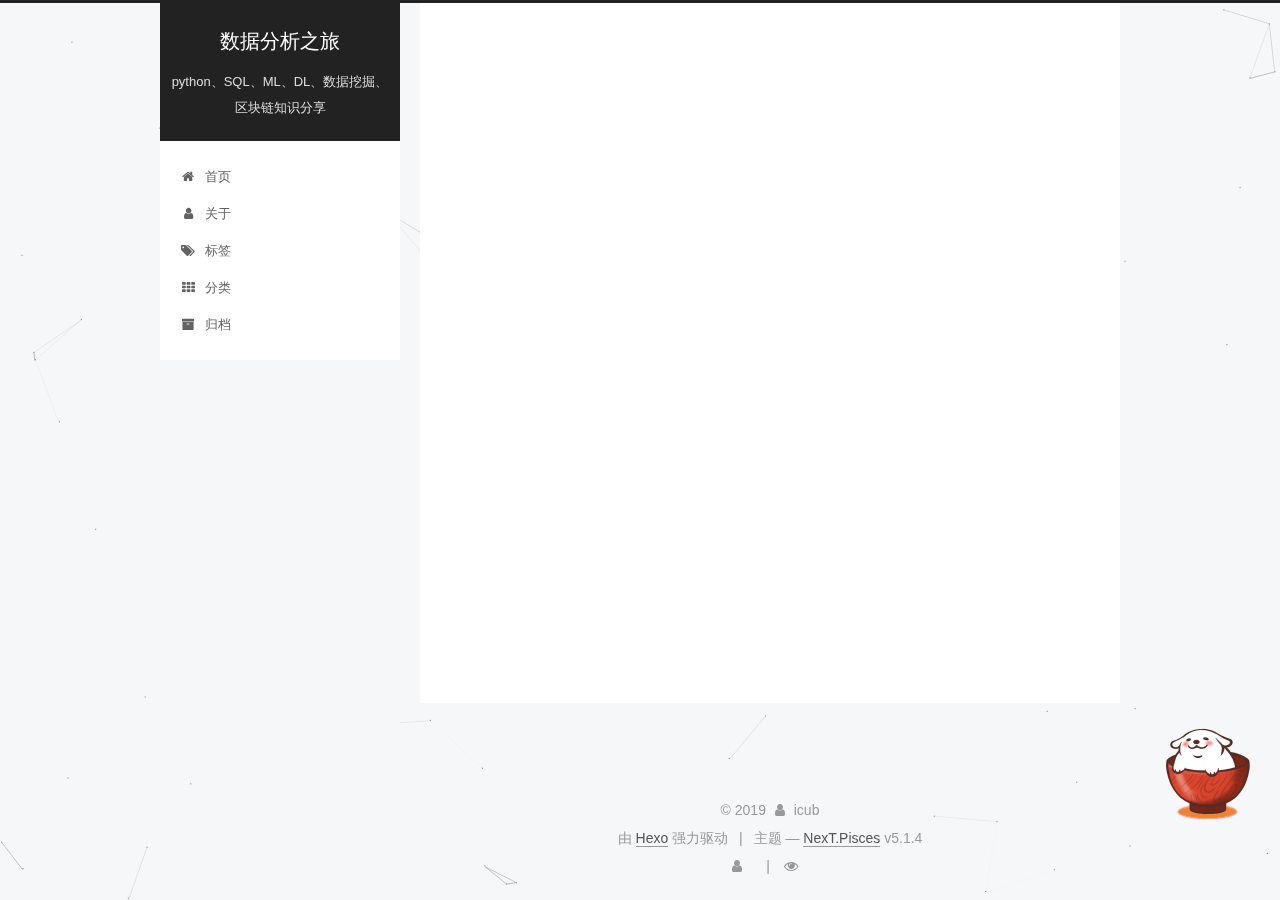
<file: archives/2019/12/index.html>
<!DOCTYPE html>



  


<html class="theme-next pisces use-motion" lang="zh-Hans">
<head>
  <meta charset="UTF-8"/>
<meta http-equiv="X-UA-Compatible" content="IE=edge" />
<meta name="viewport" content="width=device-width, initial-scale=1, maximum-scale=1"/>
<meta name="theme-color" content="#222">









<meta http-equiv="Cache-Control" content="no-transform" />
<meta http-equiv="Cache-Control" content="no-siteapp" />
















  
  
  <link href="/lib/fancybox/source/jquery.fancybox.css?v=2.1.5" rel="stylesheet" type="text/css" />







<link href="/lib/font-awesome/css/font-awesome.min.css?v=4.6.2" rel="stylesheet" type="text/css" />

<link href="/css/main.css?v=5.1.4" rel="stylesheet" type="text/css" />


  <link rel="apple-touch-icon" sizes="180x180" href="/images/apple-touch-icon-next.png?v=5.1.4">


  <link rel="icon" type="image/png" sizes="32x32" href="/images/favicon-32x32-next.png?v=5.1.4">


  <link rel="icon" type="image/png" sizes="16x16" href="/images/favicon-16x16-next.png?v=5.1.4">


  <link rel="mask-icon" href="/images/logo.svg?v=5.1.4" color="#222">





  <meta name="keywords" content="Data Analysis" />





  <link rel="alternate" href="/atom.xml" title="数据分析之旅" type="application/atom+xml" />






<meta name="description" content="一个有感情的学习机器，一个有温度的交流平台！">
<meta property="og:type" content="website">
<meta property="og:title" content="数据分析之旅">
<meta property="og:url" content="http://yoursite.com/archives/2019/12/index.html">
<meta property="og:site_name" content="数据分析之旅">
<meta property="og:description" content="一个有感情的学习机器，一个有温度的交流平台！">
<meta property="article:author" content="icub">
<meta property="article:tag" content="Data Analysis">
<meta name="twitter:card" content="summary">



<script type="text/javascript" id="hexo.configurations">
  var NexT = window.NexT || {};
  var CONFIG = {
    root: '/',
    scheme: 'Pisces',
    version: '5.1.4',
    sidebar: {"position":"left","display":"post","offset":12,"b2t":false,"scrollpercent":false,"onmobile":false},
    fancybox: true,
    tabs: true,
    motion: {"enable":true,"async":false,"transition":{"post_block":"fadeIn","post_header":"slideDownIn","post_body":"slideDownIn","coll_header":"slideLeftIn","sidebar":"slideUpIn"}},
    duoshuo: {
      userId: '0',
      author: '博主'
    },
    algolia: {
      applicationID: '',
      apiKey: '',
      indexName: '',
      hits: {"per_page":10},
      labels: {"input_placeholder":"Search for Posts","hits_empty":"We didn't find any results for the search: ${query}","hits_stats":"${hits} results found in ${time} ms"}
    }
  };
</script>



  <link rel="canonical" href="http://yoursite.com/archives/2019/12/"/>





  <title>归档 | 数据分析之旅</title>
  








<meta name="generator" content="Hexo 4.2.0"></head>

<body itemscope itemtype="http://schema.org/WebPage" lang="zh-Hans">

  
  
    
  

  <div class="container sidebar-position-left page-archive">
    <div class="headband"></div>

    <header id="header" class="header" itemscope itemtype="http://schema.org/WPHeader">
      <div class="header-inner"><div class="site-brand-wrapper">
  <div class="site-meta ">
    

    <div class="custom-logo-site-title">
      <a href="/"  class="brand" rel="start">
        <span class="logo-line-before"><i></i></span>
        <span class="site-title">数据分析之旅</span>
        <span class="logo-line-after"><i></i></span>
      </a>
    </div>
      
        <p class="site-subtitle">python、SQL、ML、DL、数据挖掘、区块链知识分享</p>
      
  </div>

  <div class="site-nav-toggle">
    <button>
      <span class="btn-bar"></span>
      <span class="btn-bar"></span>
      <span class="btn-bar"></span>
    </button>
  </div>
</div>

<nav class="site-nav">
  

  
    <ul id="menu" class="menu">
      
        
        <li class="menu-item menu-item-home">
          <a href="/%20" rel="section">
            
              <i class="menu-item-icon fa fa-fw fa-home"></i> <br />
            
            首页
          </a>
        </li>
      
        
        <li class="menu-item menu-item-about">
          <a href="/about/%20" rel="section">
            
              <i class="menu-item-icon fa fa-fw fa-user"></i> <br />
            
            关于
          </a>
        </li>
      
        
        <li class="menu-item menu-item-tags">
          <a href="/tags/%20" rel="section">
            
              <i class="menu-item-icon fa fa-fw fa-tags"></i> <br />
            
            标签
          </a>
        </li>
      
        
        <li class="menu-item menu-item-categories">
          <a href="/categories/%20" rel="section">
            
              <i class="menu-item-icon fa fa-fw fa-th"></i> <br />
            
            分类
          </a>
        </li>
      
        
        <li class="menu-item menu-item-archives">
          <a href="/archives/%20" rel="section">
            
              <i class="menu-item-icon fa fa-fw fa-archive"></i> <br />
            
            归档
          </a>
        </li>
      

      
    </ul>
  

  
</nav>



 </div>
    </header>

    <main id="main" class="main">
      <div class="main-inner">
        <div class="content-wrap">
          <div id="content" class="content">
            

  
  
  
  <div class="post-block archive">
    <div id="posts" class="posts-collapse">
      <span class="archive-move-on"></span>

      <span class="archive-page-counter">
        
        
        
          
        
        嗯..! 目前共计 1 篇日志。 继续努力。
      </span>

      

        
        
        

        
          
          <div class="collection-title">
            <h1 class="archive-year" id="archive-year-2019">2019</h1>
          </div>
        
        

        

  <article class="post post-type-normal" itemscope itemtype="http://schema.org/Article">
    <header class="post-header">

      <h2 class="post-title">
        
            <a class="post-title-link" href="/2019/12/27/hello-world/" itemprop="url">
              
                <span itemprop="name">Hello World</span>
              
            </a>
        
      </h2>

      <div class="post-meta">
        <time class="post-time" itemprop="dateCreated"
              datetime="2019-12-27T14:53:53+08:00"
              content="2019-12-27" >
          12-27
        </time>
      </div>

    </header>
  </article>



      

    </div>
  </div>
  
  
  

  



          </div>
          


          

        </div>
        
          
  
  <div class="sidebar-toggle">
    <div class="sidebar-toggle-line-wrap">
      <span class="sidebar-toggle-line sidebar-toggle-line-first"></span>
      <span class="sidebar-toggle-line sidebar-toggle-line-middle"></span>
      <span class="sidebar-toggle-line sidebar-toggle-line-last"></span>
    </div>
  </div>

  <aside id="sidebar" class="sidebar">
    
    <div class="sidebar-inner">

      

      

      <section class="site-overview-wrap sidebar-panel sidebar-panel-active">
        <div class="site-overview">
          <div class="site-author motion-element" itemprop="author" itemscope itemtype="http://schema.org/Person">
            
              <img class="site-author-image" itemprop="image"
                src="/uploads/images/avatar.jpg"
                alt="icub" />
            
              <p class="site-author-name" itemprop="name">icub</p>
              <p class="site-description motion-element" itemprop="description">一个有感情的学习机器，一个有温度的交流平台！</p>
          </div>

          <nav class="site-state motion-element">

            
              <div class="site-state-item site-state-posts">
              
                <a href="/archives/%20%7C%7C%20archive">
              
                  <span class="site-state-item-count">1</span>
                  <span class="site-state-item-name">日志</span>
                </a>
              </div>
            

            

            

          </nav>

          
            <div class="feed-link motion-element">
              <a href="/atom.xml" rel="alternate">
                <i class="fa fa-rss"></i>
                RSS
              </a>
            </div>
          

          

          
          

          
          

          

        </div>
      </section>

      

      

    </div>
  </aside>


        
      </div>
    </main>

    <footer id="footer" class="footer">
      <div class="footer-inner">
        <div class="copyright">&copy; <span itemprop="copyrightYear">2019</span>
  <span class="with-love">
    <i class="fa fa-user"></i>
  </span>
  <span class="author" itemprop="copyrightHolder">icub</span>

  
</div>


  <div class="powered-by">由 <a class="theme-link" target="_blank" href="https://hexo.io">Hexo</a> 强力驱动</div>



  <span class="post-meta-divider">|</span>



  <div class="theme-info">主题 &mdash; <a class="theme-link" target="_blank" href="https://github.com/iissnan/hexo-theme-next">NexT.Pisces</a> v5.1.4</div>




        
<div class="busuanzi-count">
  <script async src="https://dn-lbstatics.qbox.me/busuanzi/2.3/busuanzi.pure.mini.js"></script>

  
    <span class="site-uv">
      <i class="fa fa-user"></i>
      <span class="busuanzi-value" id="busuanzi_value_site_uv"></span>
      
    </span>
  

  
    <span class="site-pv">
      <i class="fa fa-eye"></i>
      <span class="busuanzi-value" id="busuanzi_value_site_pv"></span>
      
    </span>
  
</div>








        
      </div>
    </footer>

    
      <div class="back-to-top">
        <i class="fa fa-arrow-up"></i>
        
      </div>
    

    

  </div>

  

<script type="text/javascript">
  if (Object.prototype.toString.call(window.Promise) !== '[object Function]') {
    window.Promise = null;
  }
</script>









  


  











  
  
    <script type="text/javascript" src="/lib/jquery/index.js?v=2.1.3"></script>
  

  
  
    <script type="text/javascript" src="/lib/fastclick/lib/fastclick.min.js?v=1.0.6"></script>
  

  
  
    <script type="text/javascript" src="/lib/jquery_lazyload/jquery.lazyload.js?v=1.9.7"></script>
  

  
  
    <script type="text/javascript" src="/lib/velocity/velocity.min.js?v=1.2.1"></script>
  

  
  
    <script type="text/javascript" src="/lib/velocity/velocity.ui.min.js?v=1.2.1"></script>
  

  
  
    <script type="text/javascript" src="/lib/fancybox/source/jquery.fancybox.pack.js?v=2.1.5"></script>
  

  
  
    <script type="text/javascript" src="/lib/canvas-nest/canvas-nest.min.js"></script>
  


  


  <script type="text/javascript" src="/js/src/utils.js?v=5.1.4"></script>

  <script type="text/javascript" src="/js/src/motion.js?v=5.1.4"></script>



  
  


  <script type="text/javascript" src="/js/src/affix.js?v=5.1.4"></script>

  <script type="text/javascript" src="/js/src/schemes/pisces.js?v=5.1.4"></script>



  

  


  <script type="text/javascript" src="/js/src/bootstrap.js?v=5.1.4"></script>



  


  




	





  





  












  





  

  

  

  
  

  

  

  

<script src="/live2dw/lib/L2Dwidget.min.js?094cbace49a39548bed64abff5988b05"></script><script>L2Dwidget.init({"pluginRootPath":"live2dw/","pluginJsPath":"lib/","pluginModelPath":"assets/","tagMode":false,"model":{"jsonPath":"/live2dw/assets/wanko.model.json"},"display":{"position":"right","width":150,"height":300},"mobile":{"show":false},"log":false});</script></body>
</html>
</file>
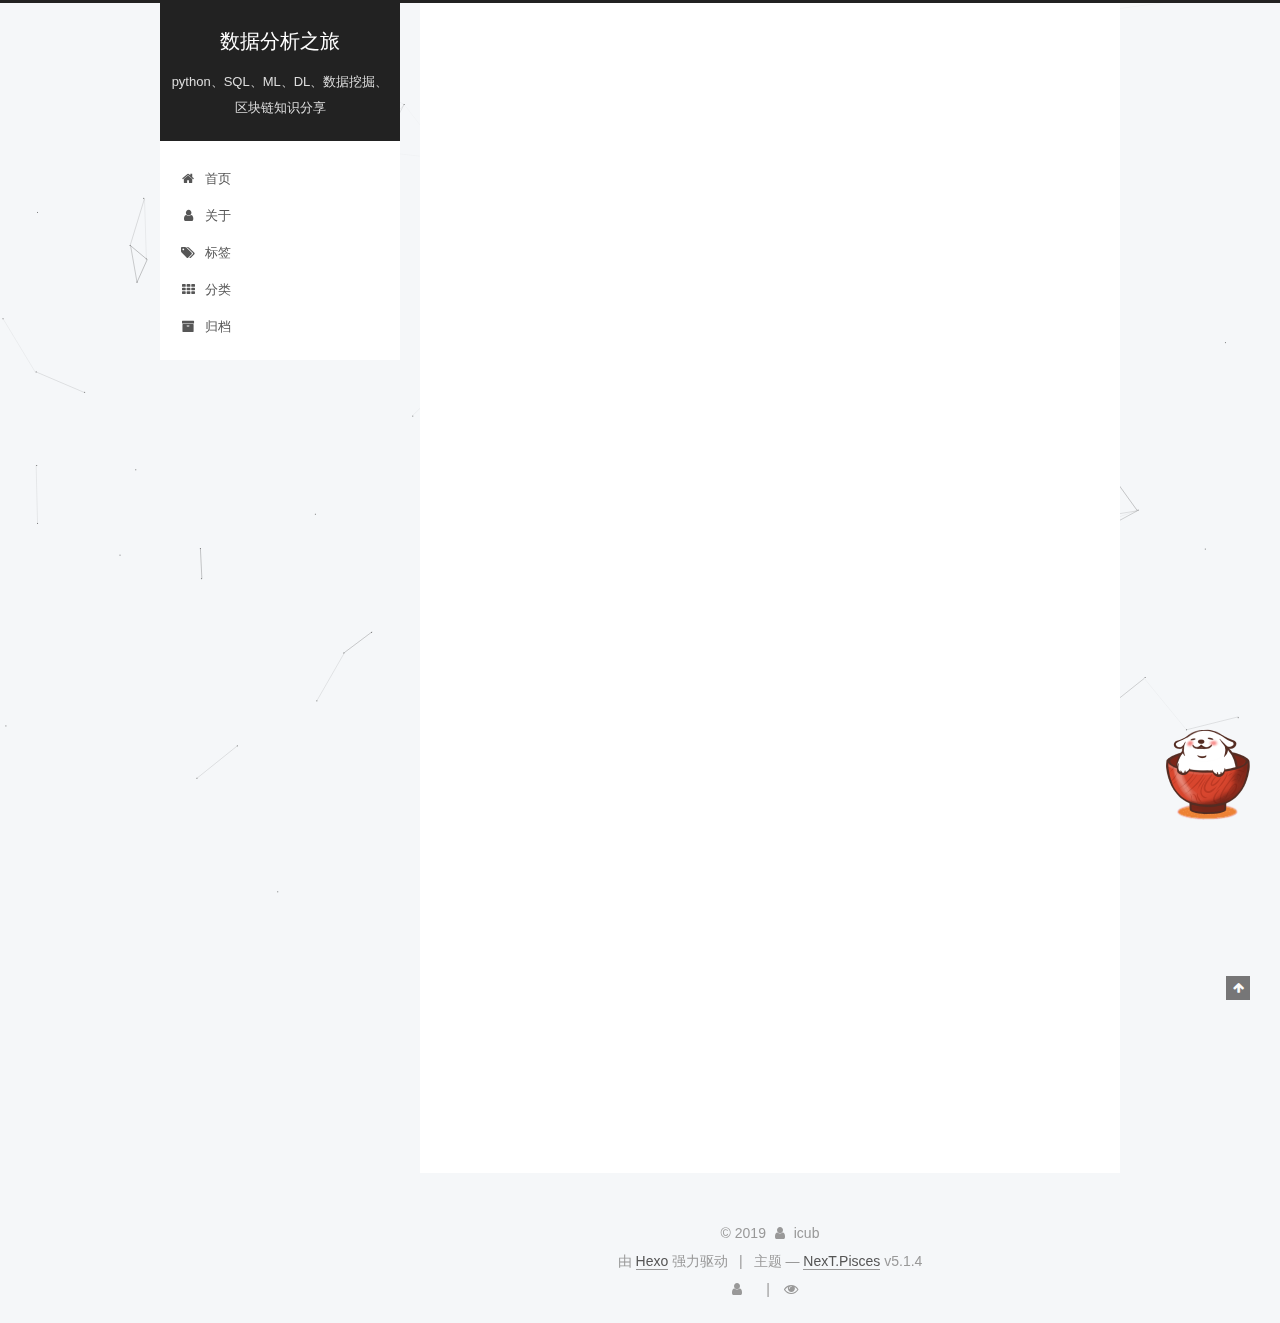
<file: 2019/12/27/hello-world/index.html>
<!DOCTYPE html>



  


<html class="theme-next pisces use-motion" lang="zh-Hans">
<head>
  <meta charset="UTF-8"/>
<meta http-equiv="X-UA-Compatible" content="IE=edge" />
<meta name="viewport" content="width=device-width, initial-scale=1, maximum-scale=1"/>
<meta name="theme-color" content="#222">









<meta http-equiv="Cache-Control" content="no-transform" />
<meta http-equiv="Cache-Control" content="no-siteapp" />
















  
  
  <link href="/lib/fancybox/source/jquery.fancybox.css?v=2.1.5" rel="stylesheet" type="text/css" />







<link href="/lib/font-awesome/css/font-awesome.min.css?v=4.6.2" rel="stylesheet" type="text/css" />

<link href="/css/main.css?v=5.1.4" rel="stylesheet" type="text/css" />


  <link rel="apple-touch-icon" sizes="180x180" href="/images/apple-touch-icon-next.png?v=5.1.4">


  <link rel="icon" type="image/png" sizes="32x32" href="/images/favicon-32x32-next.png?v=5.1.4">


  <link rel="icon" type="image/png" sizes="16x16" href="/images/favicon-16x16-next.png?v=5.1.4">


  <link rel="mask-icon" href="/images/logo.svg?v=5.1.4" color="#222">





  <meta name="keywords" content="Data Analysis" />





  <link rel="alternate" href="/atom.xml" title="数据分析之旅" type="application/atom+xml" />






<meta name="description" content="Welcome to Hexo! This is your very first post. Check documentation for more info. If you get any problems when using Hexo, you can find the answer in troubleshooting or you can ask me on GitHub. Quick">
<meta property="og:type" content="article">
<meta property="og:title" content="Hello World">
<meta property="og:url" content="http://yoursite.com/2019/12/27/hello-world/index.html">
<meta property="og:site_name" content="数据分析之旅">
<meta property="og:description" content="Welcome to Hexo! This is your very first post. Check documentation for more info. If you get any problems when using Hexo, you can find the answer in troubleshooting or you can ask me on GitHub. Quick">
<meta property="article:published_time" content="2019-12-27T06:53:53.003Z">
<meta property="article:modified_time" content="2019-12-27T06:53:53.003Z">
<meta property="article:author" content="icub">
<meta property="article:tag" content="Data Analysis">
<meta name="twitter:card" content="summary">



<script type="text/javascript" id="hexo.configurations">
  var NexT = window.NexT || {};
  var CONFIG = {
    root: '/',
    scheme: 'Pisces',
    version: '5.1.4',
    sidebar: {"position":"left","display":"post","offset":12,"b2t":false,"scrollpercent":false,"onmobile":false},
    fancybox: true,
    tabs: true,
    motion: {"enable":true,"async":false,"transition":{"post_block":"fadeIn","post_header":"slideDownIn","post_body":"slideDownIn","coll_header":"slideLeftIn","sidebar":"slideUpIn"}},
    duoshuo: {
      userId: '0',
      author: '博主'
    },
    algolia: {
      applicationID: '',
      apiKey: '',
      indexName: '',
      hits: {"per_page":10},
      labels: {"input_placeholder":"Search for Posts","hits_empty":"We didn't find any results for the search: ${query}","hits_stats":"${hits} results found in ${time} ms"}
    }
  };
</script>



  <link rel="canonical" href="http://yoursite.com/2019/12/27/hello-world/"/>





  <title>Hello World | 数据分析之旅</title>
  








<meta name="generator" content="Hexo 4.2.0"></head>

<body itemscope itemtype="http://schema.org/WebPage" lang="zh-Hans">

  
  
    
  

  <div class="container sidebar-position-left page-post-detail">
    <div class="headband"></div>

    <header id="header" class="header" itemscope itemtype="http://schema.org/WPHeader">
      <div class="header-inner"><div class="site-brand-wrapper">
  <div class="site-meta ">
    

    <div class="custom-logo-site-title">
      <a href="/"  class="brand" rel="start">
        <span class="logo-line-before"><i></i></span>
        <span class="site-title">数据分析之旅</span>
        <span class="logo-line-after"><i></i></span>
      </a>
    </div>
      
        <p class="site-subtitle">python、SQL、ML、DL、数据挖掘、区块链知识分享</p>
      
  </div>

  <div class="site-nav-toggle">
    <button>
      <span class="btn-bar"></span>
      <span class="btn-bar"></span>
      <span class="btn-bar"></span>
    </button>
  </div>
</div>

<nav class="site-nav">
  

  
    <ul id="menu" class="menu">
      
        
        <li class="menu-item menu-item-home">
          <a href="/%20" rel="section">
            
              <i class="menu-item-icon fa fa-fw fa-home"></i> <br />
            
            首页
          </a>
        </li>
      
        
        <li class="menu-item menu-item-about">
          <a href="/about/%20" rel="section">
            
              <i class="menu-item-icon fa fa-fw fa-user"></i> <br />
            
            关于
          </a>
        </li>
      
        
        <li class="menu-item menu-item-tags">
          <a href="/tags/%20" rel="section">
            
              <i class="menu-item-icon fa fa-fw fa-tags"></i> <br />
            
            标签
          </a>
        </li>
      
        
        <li class="menu-item menu-item-categories">
          <a href="/categories/%20" rel="section">
            
              <i class="menu-item-icon fa fa-fw fa-th"></i> <br />
            
            分类
          </a>
        </li>
      
        
        <li class="menu-item menu-item-archives">
          <a href="/archives/%20" rel="section">
            
              <i class="menu-item-icon fa fa-fw fa-archive"></i> <br />
            
            归档
          </a>
        </li>
      

      
    </ul>
  

  
</nav>



 </div>
    </header>

    <main id="main" class="main">
      <div class="main-inner">
        <div class="content-wrap">
          <div id="content" class="content">
            

  <div id="posts" class="posts-expand">
    

  

  
  
  

  <article class="post post-type-normal" itemscope itemtype="http://schema.org/Article">
  
  
  
  <div class="post-block">
    <link itemprop="mainEntityOfPage" href="http://yoursite.com/2019/12/27/hello-world/">

    <span hidden itemprop="author" itemscope itemtype="http://schema.org/Person">
      <meta itemprop="name" content="icub">
      <meta itemprop="description" content="">
      <meta itemprop="image" content="/uploads/images/avatar.jpg">
    </span>

    <span hidden itemprop="publisher" itemscope itemtype="http://schema.org/Organization">
      <meta itemprop="name" content="数据分析之旅">
    </span>

    
      <header class="post-header">

        
        
          <h1 class="post-title" itemprop="name headline">Hello World</h1>
        

        <div class="post-meta">
          <span class="post-time">
            
              <span class="post-meta-item-icon">
                <i class="fa fa-calendar-o"></i>
              </span>
              
                <span class="post-meta-item-text">发表于</span>
              
              <time title="创建于" itemprop="dateCreated datePublished" datetime="2019-12-27T14:53:53+08:00">
                2019-12-27
              </time>
            

            

            
          </span>

          

          
            
          

          
          

          
            <span class="post-meta-divider">|</span>
            <span class="page-pv"><i class="fa fa-file-o"></i>
            <span class="busuanzi-value" id="busuanzi_value_page_pv" ></span>
            </span>
          

          

          

        </div>
      </header>
    

    
    
    
    <div class="post-body" itemprop="articleBody">

      
      

      
        <p>Welcome to <a href="https://hexo.io/" target="_blank" rel="noopener">Hexo</a>! This is your very first post. Check <a href="https://hexo.io/docs/" target="_blank" rel="noopener">documentation</a> for more info. If you get any problems when using Hexo, you can find the answer in <a href="https://hexo.io/docs/troubleshooting.html" target="_blank" rel="noopener">troubleshooting</a> or you can ask me on <a href="https://github.com/hexojs/hexo/issues" target="_blank" rel="noopener">GitHub</a>.</p>
<h2 id="Quick-Start"><a href="#Quick-Start" class="headerlink" title="Quick Start"></a>Quick Start</h2><h3 id="Create-a-new-post"><a href="#Create-a-new-post" class="headerlink" title="Create a new post"></a>Create a new post</h3><figure class="highlight bash"><table><tr><td class="gutter"><pre><span class="line">1</span><br></pre></td><td class="code"><pre><span class="line">$ hexo new <span class="string">"My New Post"</span></span><br></pre></td></tr></table></figure>

<p>More info: <a href="https://hexo.io/docs/writing.html" target="_blank" rel="noopener">Writing</a></p>
<h3 id="Run-server"><a href="#Run-server" class="headerlink" title="Run server"></a>Run server</h3><figure class="highlight bash"><table><tr><td class="gutter"><pre><span class="line">1</span><br></pre></td><td class="code"><pre><span class="line">$ hexo server</span><br></pre></td></tr></table></figure>

<p>More info: <a href="https://hexo.io/docs/server.html" target="_blank" rel="noopener">Server</a></p>
<h3 id="Generate-static-files"><a href="#Generate-static-files" class="headerlink" title="Generate static files"></a>Generate static files</h3><figure class="highlight bash"><table><tr><td class="gutter"><pre><span class="line">1</span><br></pre></td><td class="code"><pre><span class="line">$ hexo generate</span><br></pre></td></tr></table></figure>

<p>More info: <a href="https://hexo.io/docs/generating.html" target="_blank" rel="noopener">Generating</a></p>
<h3 id="Deploy-to-remote-sites"><a href="#Deploy-to-remote-sites" class="headerlink" title="Deploy to remote sites"></a>Deploy to remote sites</h3><figure class="highlight bash"><table><tr><td class="gutter"><pre><span class="line">1</span><br></pre></td><td class="code"><pre><span class="line">$ hexo deploy</span><br></pre></td></tr></table></figure>

<p>More info: <a href="https://hexo.io/docs/one-command-deployment.html" target="_blank" rel="noopener">Deployment</a></p>

      
    </div>
    
    
    

    

    
      <div>
        <div style="padding: 10px 0; margin: 20px auto; width: 90%; text-align: center;">
  <div>坚持原创技术分享，您的辣条将鼓励我继续努力！</div>
  <button id="rewardButton" disable="enable" onclick="var qr = document.getElementById('QR'); if (qr.style.display === 'none') {qr.style.display='block';} else {qr.style.display='none'}">
    <span>打赏</span>
  </button>
  <div id="QR" style="display: none;">

    
      <div id="wechat" style="display: inline-block">
        <img id="wechat_qr" src="/uploads/images/wechat.png" alt="icub 微信支付"/>
        <p>微信支付</p>
      </div>
    

    
      <div id="alipay" style="display: inline-block">
        <img id="alipay_qr" src="/uploads/images/alipay.png" alt="icub 支付宝"/>
        <p>支付宝</p>
      </div>
    

    

  </div>
</div>

      </div>
    

    

    <footer class="post-footer">
      

      
      
      

      

      
      
    </footer>
  </div>
  
  
  
  </article>



    <div class="post-spread">
      
    </div>
  </div>


          </div>
          


          

  



        </div>
        
          
  
  <div class="sidebar-toggle">
    <div class="sidebar-toggle-line-wrap">
      <span class="sidebar-toggle-line sidebar-toggle-line-first"></span>
      <span class="sidebar-toggle-line sidebar-toggle-line-middle"></span>
      <span class="sidebar-toggle-line sidebar-toggle-line-last"></span>
    </div>
  </div>

  <aside id="sidebar" class="sidebar">
    
    <div class="sidebar-inner">

      

      
        <ul class="sidebar-nav motion-element">
          <li class="sidebar-nav-toc sidebar-nav-active" data-target="post-toc-wrap">
            文章目录
          </li>
          <li class="sidebar-nav-overview" data-target="site-overview-wrap">
            站点概览
          </li>
        </ul>
      

      <section class="site-overview-wrap sidebar-panel">
        <div class="site-overview">
          <div class="site-author motion-element" itemprop="author" itemscope itemtype="http://schema.org/Person">
            
              <img class="site-author-image" itemprop="image"
                src="/uploads/images/avatar.jpg"
                alt="icub" />
            
              <p class="site-author-name" itemprop="name">icub</p>
              <p class="site-description motion-element" itemprop="description">一个有感情的学习机器，一个有温度的交流平台！</p>
          </div>

          <nav class="site-state motion-element">

            
              <div class="site-state-item site-state-posts">
              
                <a href="/archives/%20%7C%7C%20archive">
              
                  <span class="site-state-item-count">1</span>
                  <span class="site-state-item-name">日志</span>
                </a>
              </div>
            

            

            

          </nav>

          
            <div class="feed-link motion-element">
              <a href="/atom.xml" rel="alternate">
                <i class="fa fa-rss"></i>
                RSS
              </a>
            </div>
          

          

          
          

          
          

          

        </div>
      </section>

      
      <!--noindex-->
        <section class="post-toc-wrap motion-element sidebar-panel sidebar-panel-active">
          <div class="post-toc">

            
              
            

            
              <div class="post-toc-content"><ol class="nav"><li class="nav-item nav-level-2"><a class="nav-link" href="#Quick-Start"><span class="nav-number">1.</span> <span class="nav-text">Quick Start</span></a><ol class="nav-child"><li class="nav-item nav-level-3"><a class="nav-link" href="#Create-a-new-post"><span class="nav-number">1.1.</span> <span class="nav-text">Create a new post</span></a></li><li class="nav-item nav-level-3"><a class="nav-link" href="#Run-server"><span class="nav-number">1.2.</span> <span class="nav-text">Run server</span></a></li><li class="nav-item nav-level-3"><a class="nav-link" href="#Generate-static-files"><span class="nav-number">1.3.</span> <span class="nav-text">Generate static files</span></a></li><li class="nav-item nav-level-3"><a class="nav-link" href="#Deploy-to-remote-sites"><span class="nav-number">1.4.</span> <span class="nav-text">Deploy to remote sites</span></a></li></ol></li></ol></div>
            

          </div>
        </section>
      <!--/noindex-->
      

      

    </div>
  </aside>


        
      </div>
    </main>

    <footer id="footer" class="footer">
      <div class="footer-inner">
        <div class="copyright">&copy; <span itemprop="copyrightYear">2019</span>
  <span class="with-love">
    <i class="fa fa-user"></i>
  </span>
  <span class="author" itemprop="copyrightHolder">icub</span>

  
</div>


  <div class="powered-by">由 <a class="theme-link" target="_blank" href="https://hexo.io">Hexo</a> 强力驱动</div>



  <span class="post-meta-divider">|</span>



  <div class="theme-info">主题 &mdash; <a class="theme-link" target="_blank" href="https://github.com/iissnan/hexo-theme-next">NexT.Pisces</a> v5.1.4</div>




        
<div class="busuanzi-count">
  <script async src="https://dn-lbstatics.qbox.me/busuanzi/2.3/busuanzi.pure.mini.js"></script>

  
    <span class="site-uv">
      <i class="fa fa-user"></i>
      <span class="busuanzi-value" id="busuanzi_value_site_uv"></span>
      
    </span>
  

  
    <span class="site-pv">
      <i class="fa fa-eye"></i>
      <span class="busuanzi-value" id="busuanzi_value_site_pv"></span>
      
    </span>
  
</div>








        
      </div>
    </footer>

    
      <div class="back-to-top">
        <i class="fa fa-arrow-up"></i>
        
      </div>
    

    

  </div>

  

<script type="text/javascript">
  if (Object.prototype.toString.call(window.Promise) !== '[object Function]') {
    window.Promise = null;
  }
</script>









  


  











  
  
    <script type="text/javascript" src="/lib/jquery/index.js?v=2.1.3"></script>
  

  
  
    <script type="text/javascript" src="/lib/fastclick/lib/fastclick.min.js?v=1.0.6"></script>
  

  
  
    <script type="text/javascript" src="/lib/jquery_lazyload/jquery.lazyload.js?v=1.9.7"></script>
  

  
  
    <script type="text/javascript" src="/lib/velocity/velocity.min.js?v=1.2.1"></script>
  

  
  
    <script type="text/javascript" src="/lib/velocity/velocity.ui.min.js?v=1.2.1"></script>
  

  
  
    <script type="text/javascript" src="/lib/fancybox/source/jquery.fancybox.pack.js?v=2.1.5"></script>
  

  
  
    <script type="text/javascript" src="/lib/canvas-nest/canvas-nest.min.js"></script>
  


  


  <script type="text/javascript" src="/js/src/utils.js?v=5.1.4"></script>

  <script type="text/javascript" src="/js/src/motion.js?v=5.1.4"></script>



  
  


  <script type="text/javascript" src="/js/src/affix.js?v=5.1.4"></script>

  <script type="text/javascript" src="/js/src/schemes/pisces.js?v=5.1.4"></script>



  
  <script type="text/javascript" src="/js/src/scrollspy.js?v=5.1.4"></script>
<script type="text/javascript" src="/js/src/post-details.js?v=5.1.4"></script>



  


  <script type="text/javascript" src="/js/src/bootstrap.js?v=5.1.4"></script>



  


  




	





  





  












  





  

  

  

  
  

  

  

  

<script src="/live2dw/lib/L2Dwidget.min.js?094cbace49a39548bed64abff5988b05"></script><script>L2Dwidget.init({"pluginRootPath":"live2dw/","pluginJsPath":"lib/","pluginModelPath":"assets/","tagMode":false,"model":{"jsonPath":"/live2dw/assets/wanko.model.json"},"display":{"position":"right","width":150,"height":300},"mobile":{"show":false},"log":false});</script></body>
</html>
</file>
<file: css/main.css>
/* normalize.css v3.0.2 | MIT License | git.io/normalize */
html {
  font-family: sans-serif; /* 1 */
  -ms-text-size-adjust: 100%; /* 2 */
  -webkit-text-size-adjust: 100%; /* 2 */
}
body {
  margin: 0;
}
article,
aside,
details,
figcaption,
figure,
footer,
header,
hgroup,
main,
menu,
nav,
section,
summary {
  display: block;
}
audio,
canvas,
progress,
video {
  display: inline-block; /* 1 */
  vertical-align: baseline; /* 2 */
}
audio:not([controls]) {
  display: none;
  height: 0;
}
[hidden],
template {
  display: none;
}
a {
  background-color: transparent;
}
a:active,
a:hover {
  outline: 0;
}
abbr[title] {
  border-bottom: 1px dotted;
}
b,
strong {
  font-weight: bold;
}
dfn {
  font-style: italic;
}
h1 {
  font-size: 2em;
  margin: 0.67em 0;
}
mark {
  background: #ff0;
  color: #000;
}
small {
  font-size: 80%;
}
sub,
sup {
  font-size: 75%;
  line-height: 0;
  position: relative;
  vertical-align: baseline;
}
sup {
  top: -0.5em;
}
sub {
  bottom: -0.25em;
}
img {
  border: 0;
}
svg:not(:root) {
  overflow: hidden;
}
figure {
  margin: 1em 40px;
}
hr {
  -moz-box-sizing: content-box;
  box-sizing: content-box;
  height: 0;
}
pre {
  overflow: auto;
}
code,
kbd,
pre,
samp {
  font-family: monospace, monospace;
  font-size: 1em;
}
button,
input,
optgroup,
select,
textarea {
  color: inherit; /* 1 */
  font: inherit; /* 2 */
  margin: 0; /* 3 */
}
button {
  overflow: visible;
}
button,
select {
  text-transform: none;
}
button,
html input[type="button"],
input[type="reset"],
input[type="submit"] {
  -webkit-appearance: button; /* 2 */
  cursor: pointer; /* 3 */
}
button[disabled],
html input[disabled] {
  cursor: default;
}
button::-moz-focus-inner,
input::-moz-focus-inner {
  border: 0;
  padding: 0;
}
input {
  line-height: normal;
}
input[type="checkbox"],
input[type="radio"] {
  box-sizing: border-box; /* 1 */
  padding: 0; /* 2 */
}
input[type="number"]::-webkit-inner-spin-button,
input[type="number"]::-webkit-outer-spin-button {
  height: auto;
}
input[type="search"] {
  -webkit-appearance: textfield; /* 1 */
  -moz-box-sizing: content-box;
  -webkit-box-sizing: content-box; /* 2 */
  box-sizing: content-box;
}
input[type="search"]::-webkit-search-cancel-button,
input[type="search"]::-webkit-search-decoration {
  -webkit-appearance: none;
}
fieldset {
  border: 1px solid #c0c0c0;
  margin: 0 2px;
  padding: 0.35em 0.625em 0.75em;
}
legend {
  border: 0; /* 1 */
  padding: 0; /* 2 */
}
textarea {
  overflow: auto;
}
optgroup {
  font-weight: bold;
}
table {
  border-collapse: collapse;
  border-spacing: 0;
}
td,
th {
  padding: 0;
}
::selection {
  background: #262a30;
  color: #fff;
}
body {
  position: relative;
  font-family: 'Lato', "PingFang SC", "Microsoft YaHei", sans-serif;
  font-size: 14px;
  line-height: 2;
  color: #555;
  background: #f5f7f9;
}
@media (max-width: 767px) {
  body {
    padding-right: 0 !important;
  }
}
@media (min-width: 768px) and (max-width: 991px) {
  body {
    padding-right: 0 !important;
  }
}
@media (min-width: 1600px) {
  body {
    font-size: 16px;
  }
}
h1,
h2,
h3,
h4,
h5,
h6 {
  margin: 0;
  padding: 0;
  font-weight: bold;
  line-height: 1.5;
  font-family: 'Lato', "PingFang SC", "Microsoft YaHei", sans-serif;
}
h2,
h3,
h4,
h5,
h6 {
  margin: 20px 0 15px;
}
h1 {
  font-size: 22px;
}
@media (max-width: 767px) {
  h1 {
    font-size: 18px;
  }
}
h2 {
  font-size: 20px;
}
@media (max-width: 767px) {
  h2 {
    font-size: 16px;
  }
}
h3 {
  font-size: 18px;
}
@media (max-width: 767px) {
  h3 {
    font-size: 14px;
  }
}
h4 {
  font-size: 16px;
}
@media (max-width: 767px) {
  h4 {
    font-size: 12px;
  }
}
h5 {
  font-size: 14px;
}
@media (max-width: 767px) {
  h5 {
    font-size: 10px;
  }
}
h6 {
  font-size: 12px;
}
@media (max-width: 767px) {
  h6 {
    font-size: 8px;
  }
}
p {
  margin: 0 0 20px 0;
}
a {
  color: #555;
  text-decoration: none;
  outline: none;
  border-bottom: 1px solid #999;
  word-wrap: break-word;
}
a:hover {
  color: #222;
  border-bottom-color: #222;
}
blockquote {
  margin: 0;
  padding: 0;
}
img {
  display: block;
  margin: auto;
  max-width: 100%;
  height: auto;
}
hr {
  margin: 40px 0;
  height: 3px;
  border: none;
  background-color: #ddd;
  background-image: repeating-linear-gradient(-45deg, #fff, #fff 4px, transparent 4px, transparent 8px);
}
blockquote {
  padding: 0 15px;
  color: #666;
  border-left: 4px solid #ddd;
}
blockquote cite::before {
  content: "-";
  padding: 0 5px;
}
dt {
  font-weight: 700;
}
dd {
  margin: 0;
  padding: 0;
}
kbd {
  border: 1px solid #ccc;
  border-radius: 0.2em;
  box-shadow: 0.1em 0.1em 0.2em rgba(0,0,0,0.1);
  background-color: #f9f9f9;
  font-family: inherit;
  background-image: -webkit-linear-gradient(top, #eee, #fff, #eee);
  padding: 0.1em 0.3em;
  white-space: nowrap;
}
.text-left {
  text-align: left;
}
.text-center {
  text-align: center;
}
.text-right {
  text-align: right;
}
.text-justify {
  text-align: justify;
}
.text-nowrap {
  white-space: nowrap;
}
.text-lowercase {
  text-transform: lowercase;
}
.text-uppercase {
  text-transform: uppercase;
}
.text-capitalize {
  text-transform: capitalize;
}
.center-block {
  display: block;
  margin-left: auto;
  margin-right: auto;
}
.clearfix:before,
.clearfix:after {
  content: " ";
  display: table;
}
.clearfix:after {
  clear: both;
}
.pullquote {
  width: 45%;
}
.pullquote.left {
  float: left;
  margin-left: 5px;
  margin-right: 10px;
}
.pullquote.right {
  float: right;
  margin-left: 10px;
  margin-right: 5px;
}
.affix.affix.affix {
  position: fixed;
}
.translation {
  margin-top: -20px;
  font-size: 14px;
  color: #999;
}
.scrollbar-measure {
  width: 100px;
  height: 100px;
  overflow: scroll;
  position: absolute;
  top: -9999px;
}
.use-motion .motion-element {
  opacity: 0;
}
table {
  margin: 20px 0;
  width: 100%;
  border-collapse: collapse;
  border-spacing: 0;
  border: 1px solid #ddd;
  font-size: 14px;
  table-layout: fixed;
  word-wrap: break-all;
}
table>tbody>tr:nth-of-type(odd) {
  background-color: #f9f9f9;
}
table>tbody>tr:hover {
  background-color: #f5f5f5;
}
caption,
th,
td {
  padding: 8px;
  text-align: left;
  vertical-align: middle;
  font-weight: normal;
}
th,
td {
  border-bottom: 3px solid #ddd;
  border-right: 1px solid #eee;
}
th {
  padding-bottom: 10px;
  font-weight: 700;
}
td {
  border-bottom-width: 1px;
}
html,
body {
  height: 100%;
}
.container {
  position: relative;
  min-height: 100%;
}
.header-inner {
  margin: 0 auto;
  padding: 100px 0 70px;
  width: 700px;
}
@media (min-width: 1600px) {
  .container .header-inner {
    width: 900px;
  }
}
.main {
  padding-bottom: 150px;
}
.main-inner {
  margin: 0 auto;
  width: 700px;
}
@media (min-width: 1600px) {
  .container .main-inner {
    width: 900px;
  }
}
.footer {
  position: absolute;
  left: 0;
  bottom: 0;
  width: 100%;
  min-height: 50px;
}
.footer-inner {
  box-sizing: border-box;
  margin: 20px auto;
  width: 700px;
}
@media (min-width: 1600px) {
  .container .footer-inner {
    width: 900px;
  }
}
pre,
.highlight {
  overflow: auto;
  margin: 20px 0;
  padding: 0;
  font-size: 13px;
  color: #ccc;
  background: #2d2d2d;
  line-height: 1.6;
}
pre,
code {
  font-family: consolas, Menlo, "PingFang SC", "Microsoft YaHei", monospace;
}
code {
  padding: 2px 4px;
  word-wrap: break-word;
  color: #555;
  background: #eee;
  border-radius: 3px;
  font-size: 13px;
}
pre {
  padding: 10px;
}
pre code {
  padding: 0;
  color: #ccc;
  background: none;
  text-shadow: none;
}
.highlight {
  border-radius: 1px;
}
.highlight pre {
  border: none;
  margin: 0;
  padding: 10px 0;
}
.highlight table {
  margin: 0;
  width: auto;
  border: none;
}
.highlight td {
  border: none;
  padding: 0;
}
.highlight figcaption {
  font-size: 1em;
  color: #ccc;
  line-height: 1em;
  margin-bottom: 1em;
}
.highlight figcaption:before,
.highlight figcaption:after {
  content: " ";
  display: table;
}
.highlight figcaption:after {
  clear: both;
}
.highlight figcaption a {
  float: right;
  color: #ccc;
}
.highlight figcaption a:hover {
  border-bottom-color: #ccc;
}
.highlight .gutter pre {
  padding-left: 10px;
  padding-right: 10px;
  color: #999;
  text-align: right;
  background-color: #1b1b1b;
}
.highlight .code pre {
  width: 100%;
  padding-left: 10px;
  padding-right: 10px;
  background-color: #2d2d2d;
}
.highlight .line {
  height: 20px;
}
.gutter {
  -webkit-user-select: none;
  -moz-user-select: none;
  -ms-user-select: none;
  user-select: none;
}
.gist table {
  width: auto;
}
.gist table td {
  border: none;
}
pre .deletion {
  background: #008000;
}
pre .addition {
  background: #800000;
}
pre .meta {
  color: #c9c;
}
pre .comment {
  color: #999;
}
pre .variable,
pre .attribute,
pre .tag,
pre .regexp,
pre .ruby .constant,
pre .xml .tag .title,
pre .xml .pi,
pre .xml .doctype,
pre .html .doctype,
pre .css .id,
pre .css .class,
pre .css .pseudo {
  color: #f2777a;
}
pre .number,
pre .preprocessor,
pre .built_in,
pre .literal,
pre .params,
pre .constant,
pre .command {
  color: #f99157;
}
pre .ruby .class .title,
pre .css .rules .attribute,
pre .string,
pre .value,
pre .inheritance,
pre .header,
pre .ruby .symbol,
pre .xml .cdata,
pre .special,
pre .number,
pre .formula {
  color: #9c9;
}
pre .title,
pre .css .hexcolor {
  color: #6cc;
}
pre .function,
pre .python .decorator,
pre .python .title,
pre .ruby .function .title,
pre .ruby .title .keyword,
pre .perl .sub,
pre .javascript .title,
pre .coffeescript .title {
  color: #69c;
}
pre .keyword,
pre .javascript .function {
  color: #c9c;
}
.full-image.full-image.full-image.full-image {
  border: none;
  max-width: 100%;
  width: auto;
  margin: 20px auto 25px;
}
@media (min-width: 992px) {
  .full-image.full-image.full-image.full-image {
    max-width: none;
    width: 118%;
    margin: 0 -9%;
  }
}
.blockquote-center,
.page-home .post-type-quote blockquote,
.page-post-detail .post-type-quote blockquote {
  position: relative;
  margin: 40px 0;
  padding: 0;
  border-left: none;
  text-align: center;
}
.blockquote-center::before,
.page-home .post-type-quote blockquote::before,
.page-post-detail .post-type-quote blockquote::before,
.blockquote-center::after,
.page-home .post-type-quote blockquote::after,
.page-post-detail .post-type-quote blockquote::after {
  position: absolute;
  content: ' ';
  display: block;
  width: 100%;
  height: 24px;
  opacity: 0.2;
  background-repeat: no-repeat;
  background-position: 0 -6px;
  background-size: 22px 22px;
}
.blockquote-center::before,
.page-home .post-type-quote blockquote::before,
.page-post-detail .post-type-quote blockquote::before {
  top: -20px;
  background-image: url("../images/quote-l.svg");
  border-top: 1px solid #ccc;
}
.blockquote-center::after,
.page-home .post-type-quote blockquote::after,
.page-post-detail .post-type-quote blockquote::after {
  bottom: -20px;
  background-image: url("../images/quote-r.svg");
  border-bottom: 1px solid #ccc;
  background-position: 100% 8px;
}
.blockquote-center p,
.page-home .post-type-quote blockquote p,
.page-post-detail .post-type-quote blockquote p,
.blockquote-center div,
.page-home .post-type-quote blockquote div,
.page-post-detail .post-type-quote blockquote div {
  text-align: center;
}
.post .post-body .group-picture img {
  box-sizing: border-box;
  padding: 0 3px;
  border: none;
}
.post .group-picture-row {
  overflow: hidden;
  margin-top: 6px;
}
.post .group-picture-row:first-child {
  margin-top: 0;
}
.post .group-picture-column {
  float: left;
}
.page-post-detail .post-body .group-picture-column {
  float: none;
  margin-top: 10px;
  width: auto !important;
}
.page-post-detail .post-body .group-picture-column img {
  margin: 0 auto;
}
.page-archive .group-picture-container {
  overflow: hidden;
}
.page-archive .group-picture-row {
  float: left;
}
.page-archive .group-picture-row:first-child {
  margin-top: 6px;
}
.page-archive .group-picture-column {
  max-width: 150px;
  max-height: 150px;
}
.post-body .note {
  position: relative;
  padding: 15px;
  margin-bottom: 20px;
  border: 1px solid #eee;
  border-left-width: 5px;
  border-radius: 3px;
}
.post-body .note h2,
.post-body .note h3,
.post-body .note h4,
.post-body .note h5,
.post-body .note h6 {
  margin-top: 0;
  margin-bottom: 0;
  border-bottom: initial;
  padding-top: 0 !important;
}
.post-body .note p:first-child,
.post-body .note ul:first-child,
.post-body .note ol:first-child,
.post-body .note table:first-child,
.post-body .note pre:first-child,
.post-body .note blockquote:first-child {
  margin-top: 0;
}
.post-body .note p:last-child,
.post-body .note ul:last-child,
.post-body .note ol:last-child,
.post-body .note table:last-child,
.post-body .note pre:last-child,
.post-body .note blockquote:last-child {
  margin-bottom: 0;
}
.post-body .note.default {
  border-left-color: #777;
}
.post-body .note.default h2,
.post-body .note.default h3,
.post-body .note.default h4,
.post-body .note.default h5,
.post-body .note.default h6 {
  color: #777;
}
.post-body .note.primary {
  border-left-color: #6f42c1;
}
.post-body .note.primary h2,
.post-body .note.primary h3,
.post-body .note.primary h4,
.post-body .note.primary h5,
.post-body .note.primary h6 {
  color: #6f42c1;
}
.post-body .note.info {
  border-left-color: #428bca;
}
.post-body .note.info h2,
.post-body .note.info h3,
.post-body .note.info h4,
.post-body .note.info h5,
.post-body .note.info h6 {
  color: #428bca;
}
.post-body .note.success {
  border-left-color: #5cb85c;
}
.post-body .note.success h2,
.post-body .note.success h3,
.post-body .note.success h4,
.post-body .note.success h5,
.post-body .note.success h6 {
  color: #5cb85c;
}
.post-body .note.warning {
  border-left-color: #f0ad4e;
}
.post-body .note.warning h2,
.post-body .note.warning h3,
.post-body .note.warning h4,
.post-body .note.warning h5,
.post-body .note.warning h6 {
  color: #f0ad4e;
}
.post-body .note.danger {
  border-left-color: #d9534f;
}
.post-body .note.danger h2,
.post-body .note.danger h3,
.post-body .note.danger h4,
.post-body .note.danger h5,
.post-body .note.danger h6 {
  color: #d9534f;
}
.post-body .label {
  display: inline;
  padding: 0 2px;
  white-space: nowrap;
}
.post-body .label.default {
  background-color: #f0f0f0;
}
.post-body .label.primary {
  background-color: #efe6f7;
}
.post-body .label.info {
  background-color: #e5f2f8;
}
.post-body .label.success {
  background-color: #e7f4e9;
}
.post-body .label.warning {
  background-color: #fcf6e1;
}
.post-body .label.danger {
  background-color: #fae8eb;
}
.post-body .tabs {
  position: relative;
  display: block;
  margin-bottom: 20px;
  padding-top: 10px;
}
.post-body .tabs ul.nav-tabs {
  margin: 0;
  padding: 0;
  display: flex;
  margin-bottom: -1px;
}
@media (max-width: 413px) {
  .post-body .tabs ul.nav-tabs {
    display: block;
    margin-bottom: 5px;
  }
}
.post-body .tabs ul.nav-tabs li.tab {
  list-style-type: none !important;
  margin: 0 0.25em 0 0;
  border-top: 3px solid transparent;
  border-left: 1px solid transparent;
  border-right: 1px solid transparent;
}
@media (max-width: 413px) {
  .post-body .tabs ul.nav-tabs li.tab {
    margin: initial;
    border-top: 1px solid transparent;
    border-left: 3px solid transparent;
    border-right: 1px solid transparent;
    border-bottom: 1px solid transparent;
  }
}
.post-body .tabs ul.nav-tabs li.tab a {
  outline: 0;
  border-bottom: initial;
  display: block;
  line-height: 1.8em;
  padding: 0.25em 0.75em;
  transition-duration: 0.2s;
  transition-timing-function: ease-out;
  transition-delay: 0s;
}
.post-body .tabs ul.nav-tabs li.tab a i {
  width: 1.285714285714286em;
}
.post-body .tabs ul.nav-tabs li.tab.active {
  border-top: 3px solid #fc6423;
  border-left: 1px solid #ddd;
  border-right: 1px solid #ddd;
  background-color: #fff;
}
@media (max-width: 413px) {
  .post-body .tabs ul.nav-tabs li.tab.active {
    border-top: 1px solid #ddd;
    border-left: 3px solid #fc6423;
    border-right: 1px solid #ddd;
    border-bottom: 1px solid #ddd;
  }
}
.post-body .tabs ul.nav-tabs li.tab.active a {
  cursor: default;
  color: #555;
}
.post-body .tabs .tab-content {
  background-color: #fff;
}
.post-body .tabs .tab-content .tab-pane {
  border: 1px solid #ddd;
  padding: 20px 20px 0 20px;
}
.post-body .tabs .tab-content .tab-pane:not(.active) {
  display: none !important;
}
.post-body .tabs .tab-content .tab-pane.active {
  display: block !important;
}
.btn {
  display: inline-block;
  padding: 0 20px;
  font-size: 14px;
  color: #555;
  background: #fff;
  border: 2px solid #555;
  text-decoration: none;
  border-radius: 2px;
  transition-property: background-color;
  transition-duration: 0.2s;
  transition-timing-function: ease-in-out;
  transition-delay: 0s;
  line-height: 2;
}
.btn:hover {
  border-color: #222;
  color: #fff;
  background: #222;
}
.btn +.btn {
  margin: 0 0 8px 8px;
}
.btn .fa-fw {
  width: 1.285714285714286em;
  text-align: left;
}
.btn-bar {
  display: block;
  width: 22px;
  height: 2px;
  background: #555;
  border-radius: 1px;
}
.btn-bar+.btn-bar {
  margin-top: 4px;
}
.pagination {
  margin: 120px 0 40px;
  text-align: center;
  border-top: 1px solid #eee;
}
.page-number-basic,
.pagination .prev,
.pagination .next,
.pagination .page-number,
.pagination .space {
  display: inline-block;
  position: relative;
  top: -1px;
  margin: 0 10px;
  padding: 0 11px;
}
@media (max-width: 767px) {
  .page-number-basic,
  .pagination .prev,
  .pagination .next,
  .pagination .page-number,
  .pagination .space {
    margin: 0 5px;
  }
}
.pagination .prev,
.pagination .next,
.pagination .page-number {
  border-bottom: 0;
  border-top: 1px solid #eee;
  transition-property: border-color;
  transition-duration: 0.2s;
  transition-timing-function: ease-in-out;
  transition-delay: 0s;
}
.pagination .prev:hover,
.pagination .next:hover,
.pagination .page-number:hover {
  border-top-color: #222;
}
.pagination .space {
  padding: 0;
  margin: 0;
}
.pagination .prev {
  margin-left: 0;
}
.pagination .next {
  margin-right: 0;
}
.pagination .page-number.current {
  color: #fff;
  background: #ccc;
  border-top-color: #ccc;
}
@media (max-width: 767px) {
  .pagination {
    border-top: none;
  }
  .pagination .prev,
  .pagination .next,
  .pagination .page-number {
    margin-bottom: 10px;
    border-top: 0;
    border-bottom: 1px solid #eee;
    padding: 0 10px;
  }
  .pagination .prev:hover,
  .pagination .next:hover,
  .pagination .page-number:hover {
    border-bottom-color: #222;
  }
}
.comments {
  margin: 60px 20px 0;
}
.tag-cloud {
  text-align: center;
}
.tag-cloud a {
  display: inline-block;
  margin: 10px;
}
.back-to-top {
  box-sizing: border-box;
  position: fixed;
  bottom: -100px;
  right: 30px;
  z-index: 1050;
  padding: 0 6px;
  width: 24px;
  background: #222;
  font-size: 12px;
  opacity: 0.6;
  color: #fff;
  cursor: pointer;
  text-align: center;
  -webkit-transform: translateZ(0);
  transition-property: bottom;
  transition-duration: 0.2s;
  transition-timing-function: ease-in-out;
  transition-delay: 0s;
}
@media (min-width: 768px) and (max-width: 991px) {
  .back-to-top {
    display: none !important;
  }
}
@media (max-width: 767px) {
  .back-to-top {
    display: none !important;
  }
}
.back-to-top.back-to-top-on {
  bottom: 30px;
}
.header {
  background: transparent;
}
.header-inner {
  position: relative;
}
.headband {
  height: 3px;
  background: #222;
}
.site-meta {
  margin: 0;
  text-align: center;
}
@media (max-width: 767px) {
  .site-meta {
    text-align: center;
  }
}
.brand {
  position: relative;
  display: inline-block;
  padding: 0 40px;
  color: #fff;
  background: #222;
  border-bottom: none;
}
.brand:hover {
  color: #fff;
}
.logo {
  display: inline-block;
  margin-right: 5px;
  line-height: 36px;
  vertical-align: top;
}
.site-title {
  display: inline-block;
  vertical-align: top;
  line-height: 36px;
  font-size: 20px;
  font-weight: normal;
  font-family: 'Lato', "PingFang SC", "Microsoft YaHei", sans-serif;
}
.site-subtitle {
  margin-top: 10px;
  font-size: 13px;
  color: #ddd;
}
.use-motion .brand {
  opacity: 0;
}
.use-motion .logo,
.use-motion .site-title,
.use-motion .site-subtitle {
  opacity: 0;
  position: relative;
  top: -10px;
}
.site-nav-toggle {
  display: none;
  position: absolute;
  top: 10px;
  left: 10px;
}
@media (max-width: 767px) {
  .site-nav-toggle {
    display: block;
  }
}
.site-nav-toggle button {
  margin-top: 2px;
  padding: 9px 10px;
  background: transparent;
  border: none;
}
@media (max-width: 767px) {
  .site-nav {
    display: none;
    margin: 0 -10px;
    padding: 0 10px;
    clear: both;
    border-top: 1px solid #ddd;
  }
}
@media (min-width: 768px) and (max-width: 991px) {
  .site-nav {
    display: block !important;
  }
}
@media (min-width: 992px) {
  .site-nav {
    display: block !important;
  }
}
.menu {
  margin-top: 20px;
  padding-left: 0;
  text-align: center;
}
.menu .menu-item {
  display: inline-block;
  margin: 0 10px;
  list-style: none;
}
@media screen and (max-width: 767px) {
  .menu .menu-item {
    margin-top: 10px;
  }
}
.menu .menu-item a {
  display: block;
  font-size: 13px;
  line-height: inherit;
  border-bottom: 1px solid transparent;
  transition-property: border-color;
  transition-duration: 0.2s;
  transition-timing-function: ease-in-out;
  transition-delay: 0s;
}
.menu .menu-item a:hover,
.menu-item-active a {
  border-bottom-color: #222;
}
.menu .menu-item .fa {
  margin-right: 5px;
}
.use-motion .menu-item {
  opacity: 0;
}
.post-body {
  font-family: 'Lato', "PingFang SC", "Microsoft YaHei", sans-serif;
}
@media (max-width: 767px) {
  .post-body {
    word-break: break-word;
  }
}
.post-body p a {
  color: #0593d3;
  border-bottom: none;
  border-bottom: 1px solid #0593d3;
}
.post-body p a:hover {
  color: #fc6423;
  border-bottom: none;
  border-bottom: 1px solid #fc6423;
}
.post-body .fancybox img {
  display: block !important;
  margin: 0 auto;
  cursor: pointer;
  cursor: zoom-in;
  cursor: -webkit-zoom-in;
}
.post-body .image-caption,
.post-body .figure .caption {
  margin: -20px auto 15px;
  text-align: center;
  font-size: 14px;
  color: #999;
  font-weight: bold;
  line-height: 1;
}
.post-sticky-flag {
  display: inline-block;
  font-size: 16px;
  -ms-transform: rotate(30deg);
  -webkit-transform: rotate(30deg);
  -moz-transform: rotate(30deg);
  -ms-transform: rotate(30deg);
  -o-transform: rotate(30deg);
  transform: rotate(30deg);
}
.use-motion .post-block,
.use-motion .pagination,
.use-motion .comments {
  opacity: 0;
}
.use-motion .post-header {
  opacity: 0;
}
.use-motion .post-body {
  opacity: 0;
}
.use-motion .collection-title {
  opacity: 0;
}
.posts-expand {
  padding-top: 40px;
}
@media (max-width: 767px) {
  .posts-expand {
    margin: 0 20px;
  }
  .post-body pre .gutter pre {
    padding-right: 10px;
  }
  .post-body .highlight {
    margin-left: 0px;
    margin-right: 0px;
    padding: 0;
  }
  .post-body .highlight .gutter pre {
    padding-right: 10px;
  }
}
@media (min-width: 992px) {
  .posts-expand .post-body {
    text-align: justify;
  }
}
.posts-expand .post-body h2,
.posts-expand .post-body h3,
.posts-expand .post-body h4,
.posts-expand .post-body h5,
.posts-expand .post-body h6 {
  padding-top: 10px;
}
.posts-expand .post-body h2 .header-anchor,
.posts-expand .post-body h3 .header-anchor,
.posts-expand .post-body h4 .header-anchor,
.posts-expand .post-body h5 .header-anchor,
.posts-expand .post-body h6 .header-anchor {
  float: right;
  margin-left: 10px;
  color: #ccc;
  border-bottom-style: none;
  visibility: hidden;
}
.posts-expand .post-body h2 .header-anchor:hover,
.posts-expand .post-body h3 .header-anchor:hover,
.posts-expand .post-body h4 .header-anchor:hover,
.posts-expand .post-body h5 .header-anchor:hover,
.posts-expand .post-body h6 .header-anchor:hover {
  color: inherit;
}
.posts-expand .post-body h2:hover .header-anchor,
.posts-expand .post-body h3:hover .header-anchor,
.posts-expand .post-body h4:hover .header-anchor,
.posts-expand .post-body h5:hover .header-anchor,
.posts-expand .post-body h6:hover .header-anchor {
  visibility: visible;
}
.posts-expand .post-body ul li {
  list-style: circle;
}
.posts-expand .post-body img {
  box-sizing: border-box;
  margin: auto;
  padding: 3px;
  border: 1px solid #ddd;
}
.posts-expand .post-body .fancybox img {
  margin: 0 auto 25px;
}
@media (max-width: 767px) {
  .posts-collapse {
    margin: 0 20px;
  }
  .posts-collapse .post-title,
  .posts-collapse .post-meta {
    display: block;
    width: auto;
    text-align: left;
  }
}
.posts-collapse {
  position: relative;
  z-index: 1010;
  margin-left: 55px;
}
.posts-collapse::after {
  content: " ";
  position: absolute;
  top: 20px;
  left: 0;
  margin-left: -2px;
  width: 4px;
  height: 100%;
  background: #f5f5f5;
  z-index: -1;
}
@media (max-width: 767px) {
  .posts-collapse {
    margin: 0 20px;
  }
}
.posts-collapse .collection-title {
  position: relative;
  margin: 60px 0;
}
.posts-collapse .collection-title h1,
.posts-collapse .collection-title h2 {
  margin-left: 20px;
}
.posts-collapse .collection-title small {
  color: #bbb;
  margin-left: 5px;
}
.posts-collapse .collection-title::before {
  content: " ";
  position: absolute;
  left: 0;
  top: 50%;
  margin-left: -4px;
  margin-top: -4px;
  width: 8px;
  height: 8px;
  background: #bbb;
  border-radius: 50%;
}
.posts-collapse .post {
  margin: 30px 0;
}
.posts-collapse .post-header {
  position: relative;
  transition-duration: 0.2s;
  transition-timing-function: ease-in-out;
  transition-delay: 0s;
  transition-property: border;
  border-bottom: 1px dashed #ccc;
}
.posts-collapse .post-header::before {
  content: " ";
  position: absolute;
  left: 0;
  top: 12px;
  width: 6px;
  height: 6px;
  margin-left: -4px;
  background: #bbb;
  border-radius: 50%;
  border: 1px solid #fff;
  transition-duration: 0.2s;
  transition-timing-function: ease-in-out;
  transition-delay: 0s;
  transition-property: background;
}
.posts-collapse .post-header:hover {
  border-bottom-color: #666;
}
.posts-collapse .post-header:hover::before {
  background: #222;
}
.posts-collapse .post-meta {
  position: absolute;
  font-size: 12px;
  left: 20px;
  top: 5px;
}
.posts-collapse .post-comments-count {
  display: none;
}
.posts-collapse .post-title {
  margin-left: 60px;
  font-size: 16px;
  font-weight: normal;
  line-height: inherit;
}
.posts-collapse .post-title::after {
  margin-left: 3px;
  opacity: 0.6;
}
.posts-collapse .post-title a {
  color: #666;
  border-bottom: none;
}
.page-home .post-type-quote .post-header,
.page-post-detail .post-type-quote .post-header,
.page-home .post-type-quote .post-tags,
.page-post-detail .post-type-quote .post-tags {
  display: none;
}
.posts-expand .post-title {
  text-align: center;
  word-break: break-word;
  font-weight: 400;
}
.posts-expand .post-title-link {
  display: inline-block;
  position: relative;
  color: #555;
  border-bottom: none;
  line-height: 1.2;
  vertical-align: top;
}
.posts-expand .post-title-link::before {
  content: "";
  position: absolute;
  width: 100%;
  height: 2px;
  bottom: 0;
  left: 0;
  background-color: #000;
  visibility: hidden;
  -webkit-transform: scaleX(0);
  -moz-transform: scaleX(0);
  -ms-transform: scaleX(0);
  -o-transform: scaleX(0);
  transform: scaleX(0);
  transition-duration: 0.2s;
  transition-timing-function: ease-in-out;
  transition-delay: 0s;
}
.posts-expand .post-title-link:hover::before {
  visibility: visible;
  -webkit-transform: scaleX(1);
  -moz-transform: scaleX(1);
  -ms-transform: scaleX(1);
  -o-transform: scaleX(1);
  transform: scaleX(1);
}
.posts-expand .post-title-link .fa {
  font-size: 16px;
}
.posts-expand .post-meta {
  margin: 3px 0 60px 0;
  color: #999;
  font-family: 'Lato', "PingFang SC", "Microsoft YaHei", sans-serif;
  font-size: 12px;
  text-align: center;
}
.posts-expand .post-meta .post-category-list {
  display: inline-block;
  margin: 0;
  padding: 3px;
}
.posts-expand .post-meta .post-category-list-link {
  color: #999;
}
.posts-expand .post-meta .post-description {
  font-size: 14px;
  margin-top: 2px;
}
.post-meta-divider {
  margin: 0 0.5em;
}
.post-meta-item-icon {
  margin-right: 3px;
}
@media (min-width: 768px) and (max-width: 991px) {
  .post-meta-item-icon {
    display: inline-block;
  }
}
@media (max-width: 767px) {
  .post-meta-item-icon {
    display: inline-block;
  }
}
@media (min-width: 768px) and (max-width: 991px) {
  .post-meta-item-text {
    display: none;
  }
}
@media (max-width: 767px) {
  .post-meta-item-text {
    display: none;
  }
}
@media (max-width: 767px) {
  .posts-expand .post-comments-count {
    display: none;
  }
}
.post-button {
  margin-top: 40px;
}
.posts-expand .post-tags {
  margin-top: 40px;
  text-align: center;
}
.posts-expand .post-tags a {
  display: inline-block;
  margin-right: 10px;
  font-size: 13px;
}
.post-nav {
  display: table;
  margin-top: 15px;
  width: 100%;
  border-top: 1px solid #eee;
}
.post-nav-divider {
  display: table-cell;
  width: 10%;
}
.post-nav-item {
  display: table-cell;
  padding: 10px 0 0 0;
  width: 45%;
  vertical-align: top;
}
.post-nav-item a {
  position: relative;
  display: block;
  line-height: 25px;
  font-size: 14px;
  color: #555;
  border-bottom: none;
}
.post-nav-item a:hover {
  color: #222;
  border-bottom: none;
}
.post-nav-item a:active {
  top: 2px;
}
.post-nav-item .fa {
  position: absolute;
  top: 8px;
  left: 0;
  font-size: 12px;
}
.post-nav-next a {
  padding-left: 15px;
}
.post-nav-prev {
  text-align: right;
}
.post-nav-prev a {
  padding-right: 15px;
}
.post-nav-prev .fa {
  right: 0;
  left: auto;
}
.posts-expand .post-eof {
  display: block;
  margin: 80px auto 60px;
  width: 8%;
  height: 1px;
  background: #ccc;
  text-align: center;
}
.post:last-child .post-eof.post-eof.post-eof {
  display: none;
}
.post-gallery {
  display: table;
  table-layout: fixed;
  width: 100%;
  border-collapse: separate;
}
.post-gallery-row {
  display: table-row;
}
.post-gallery .post-gallery-img {
  display: table-cell;
  text-align: center;
  vertical-align: middle;
  border: none;
}
.post-gallery .post-gallery-img img {
  max-width: 100%;
  max-height: 100%;
  border: none;
}
.fancybox-close,
.fancybox-close:hover {
  border: none;
}
#rewardButton {
  cursor: pointer;
  border: 0;
  outline: 0;
  border-radius: 5px;
  padding: 0;
  margin: 0;
  letter-spacing: normal;
  text-transform: none;
  text-indent: 0px;
  text-shadow: none;
}
#rewardButton span {
  display: inline-block;
  width: 80px;
  height: 35px;
  border-radius: 5px;
  color: #fff;
  font-weight: 400;
  font-style: normal;
  font-variant: normal;
  font-stretch: normal;
  font-size: 18px;
  font-family: "Microsoft Yahei";
  background: #f44336;
}
#rewardButton span:hover {
  background: #f7877f;
}
#QR {
  padding-top: 20px;
}
#QR a {
  border: 0;
}
#QR img {
  width: 180px;
  max-width: 100%;
  display: inline-block;
  margin: 0.8em 2em 0 2em;
}
#wechat:hover p {
  animation: roll 0.1s infinite linear;
  -webkit-animation: roll 0.1s infinite linear;
  -moz-animation: roll 0.1s infinite linear;
}
#alipay:hover p {
  animation: roll 0.1s infinite linear;
  -webkit-animation: roll 0.1s infinite linear;
  -moz-animation: roll 0.1s infinite linear;
}
#bitcoin:hover p {
  animation: roll 0.1s infinite linear;
  -webkit-animation: roll 0.1s infinite linear;
  -moz-animation: roll 0.1s infinite linear;
}
@-moz-keyframes roll {
  from {
    -webkit-transform: rotateZ(30deg);
    -moz-transform: rotateZ(30deg);
    -ms-transform: rotateZ(30deg);
    -o-transform: rotateZ(30deg);
    transform: rotateZ(30deg);
  }
  to {
    -webkit-transform: rotateZ(-30deg);
    -moz-transform: rotateZ(-30deg);
    -ms-transform: rotateZ(-30deg);
    -o-transform: rotateZ(-30deg);
    transform: rotateZ(-30deg);
  }
}
@-webkit-keyframes roll {
  from {
    -webkit-transform: rotateZ(30deg);
    -moz-transform: rotateZ(30deg);
    -ms-transform: rotateZ(30deg);
    -o-transform: rotateZ(30deg);
    transform: rotateZ(30deg);
  }
  to {
    -webkit-transform: rotateZ(-30deg);
    -moz-transform: rotateZ(-30deg);
    -ms-transform: rotateZ(-30deg);
    -o-transform: rotateZ(-30deg);
    transform: rotateZ(-30deg);
  }
}
@-o-keyframes roll {
  from {
    -webkit-transform: rotateZ(30deg);
    -moz-transform: rotateZ(30deg);
    -ms-transform: rotateZ(30deg);
    -o-transform: rotateZ(30deg);
    transform: rotateZ(30deg);
  }
  to {
    -webkit-transform: rotateZ(-30deg);
    -moz-transform: rotateZ(-30deg);
    -ms-transform: rotateZ(-30deg);
    -o-transform: rotateZ(-30deg);
    transform: rotateZ(-30deg);
  }
}
@keyframes roll {
  from {
    -webkit-transform: rotateZ(30deg);
    -moz-transform: rotateZ(30deg);
    -ms-transform: rotateZ(30deg);
    -o-transform: rotateZ(30deg);
    transform: rotateZ(30deg);
  }
  to {
    -webkit-transform: rotateZ(-30deg);
    -moz-transform: rotateZ(-30deg);
    -ms-transform: rotateZ(-30deg);
    -o-transform: rotateZ(-30deg);
    transform: rotateZ(-30deg);
  }
}
.rtl.post-body p,
.rtl.post-body a,
.rtl.post-body h1,
.rtl.post-body h2,
.rtl.post-body h3,
.rtl.post-body h4,
.rtl.post-body h5,
.rtl.post-body h6,
.rtl.post-body li,
.rtl.post-body ul,
.rtl.post-body ol {
  direction: rtl;
  font-family: UKIJ Ekran;
}
.rtl.post-title {
  font-family: UKIJ Ekran;
}
.sidebar {
  position: fixed;
  right: 0;
  top: 0;
  bottom: 0;
  width: 0;
  z-index: 1040;
  box-shadow: inset 0 2px 6px #000;
  background: #222;
  -webkit-transform: translateZ(0);
}
.sidebar a {
  color: #999;
  border-bottom-color: #555;
}
.sidebar a:hover {
  color: #eee;
}
@media (min-width: 768px) and (max-width: 991px) {
  .sidebar {
    display: none !important;
  }
}
@media (max-width: 767px) {
  .sidebar {
    display: none !important;
  }
}
.sidebar-inner {
  position: relative;
  padding: 20px 10px;
  color: #999;
  text-align: center;
}
.site-overview-wrap {
  overflow: hidden;
}
.site-overview {
  overflow-y: auto;
  overflow-x: hidden;
}
.sidebar-toggle {
  position: fixed;
  right: 30px;
  bottom: 45px;
  width: 14px;
  height: 14px;
  padding: 5px;
  background: #222;
  line-height: 0;
  z-index: 1050;
  cursor: pointer;
  -webkit-transform: translateZ(0);
}
@media (min-width: 768px) and (max-width: 991px) {
  .sidebar-toggle {
    display: none !important;
  }
}
@media (max-width: 767px) {
  .sidebar-toggle {
    display: none !important;
  }
}
.sidebar-toggle-line {
  position: relative;
  display: inline-block;
  vertical-align: top;
  height: 2px;
  width: 100%;
  background: #fff;
  margin-top: 3px;
}
.sidebar-toggle-line:first-child {
  margin-top: 0;
}
.site-author-image {
  display: block;
  margin: 0 auto;
  padding: 2px;
  max-width: 120px;
  height: auto;
  border: 1px solid #eee;
}
.site-author-name {
  margin: 0;
  text-align: center;
  color: #222;
  font-weight: 600;
}
.site-description {
  margin-top: 0;
  text-align: center;
  font-size: 13px;
  color: #999;
}
.site-state {
  overflow: hidden;
  line-height: 1.4;
  white-space: nowrap;
  text-align: center;
}
.site-state-item {
  display: inline-block;
  padding: 0 15px;
  border-left: 1px solid #eee;
}
.site-state-item:first-child {
  border-left: none;
}
.site-state-item a {
  border-bottom: none;
}
.site-state-item-count {
  display: block;
  text-align: center;
  color: inherit;
  font-weight: 600;
  font-size: 16px;
}
.site-state-item-name {
  font-size: 13px;
  color: #999;
}
.feed-link {
  margin-top: 20px;
}
.feed-link a {
  display: inline-block;
  padding: 0 15px;
  color: #fc6423;
  border: 1px solid #fc6423;
  border-radius: 4px;
}
.feed-link a i {
  color: #fc6423;
  font-size: 14px;
}
.feed-link a:hover {
  color: #fff;
  background: #fc6423;
}
.feed-link a:hover i {
  color: #fff;
}
.links-of-author {
  margin-top: 20px;
}
.links-of-author a {
  display: inline-block;
  vertical-align: middle;
  margin-right: 10px;
  margin-bottom: 10px;
  border-bottom-color: #555;
  font-size: 13px;
}
.links-of-author a:before {
  display: inline-block;
  vertical-align: middle;
  margin-right: 3px;
  content: " ";
  width: 4px;
  height: 4px;
  border-radius: 50%;
  background: #ff34f6;
}
.links-of-blogroll {
  font-size: 13px;
}
.links-of-blogroll-title {
  margin-top: 20px;
  font-size: 14px;
  font-weight: 600;
}
.links-of-blogroll-list {
  margin: 0;
  padding: 0;
  list-style: none;
}
.links-of-blogroll-item {
  padding: 2px 10px;
}
.links-of-blogroll-item a {
  max-width: 280px;
  box-sizing: border-box;
  display: inline-block;
  overflow: hidden;
  white-space: nowrap;
  text-overflow: ellipsis;
}
.sidebar-nav {
  margin: 0 0 20px;
  padding-left: 0;
}
.sidebar-nav li {
  display: inline-block;
  cursor: pointer;
  border-bottom: 1px solid transparent;
  font-size: 14px;
  color: #555;
}
.sidebar-nav li:hover {
  color: #fc6423;
}
.page-post-detail .sidebar-nav-toc {
  padding: 0 5px;
}
.page-post-detail .sidebar-nav-overview {
  margin-left: 10px;
}
.sidebar-nav .sidebar-nav-active {
  color: #fc6423;
  border-bottom-color: #fc6423;
}
.sidebar-nav .sidebar-nav-active:hover {
  color: #fc6423;
}
.sidebar-panel {
  display: none;
}
.sidebar-panel-active {
  display: block;
}
.post-toc-empty {
  font-size: 14px;
  color: #666;
}
.post-toc-wrap {
  overflow: hidden;
}
.post-toc {
  overflow: auto;
}
.post-toc ol {
  margin: 0;
  padding: 0 2px 5px 10px;
  text-align: left;
  list-style: none;
  font-size: 14px;
}
.post-toc ol > ol {
  padding-left: 0;
}
.post-toc ol a {
  transition-duration: 0.2s;
  transition-timing-function: ease-in-out;
  transition-delay: 0s;
  transition-property: all;
  color: #666;
  border-bottom-color: #ccc;
}
.post-toc ol a:hover {
  color: #000;
  border-bottom-color: #000;
}
.post-toc .nav-item {
  overflow: hidden;
  text-overflow: ellipsis;
  text-align: justify;
  white-space: nowrap;
  line-height: 1.8;
}
.post-toc .nav .nav-child {
  display: none;
}
.post-toc .nav .active > .nav-child {
  display: block;
}
.post-toc .nav .active-current > .nav-child {
  display: block;
}
.post-toc .nav .active-current > .nav-child > .nav-item {
  display: block;
}
.post-toc .nav .active > a {
  color: #fc6423;
  border-bottom-color: #fc6423;
}
.post-toc .nav .active-current > a {
  color: #fc6423;
}
.post-toc .nav .active-current > a:hover {
  color: #fc6423;
}
.footer {
  font-size: 14px;
  color: #999;
}
.footer img {
  border: none;
}
.footer-inner {
  text-align: center;
}
.with-love {
  display: inline-block;
  margin: 0 5px;
}
.powered-by,
.theme-info {
  display: inline-block;
}
.cc-license {
  margin-top: 10px;
  text-align: center;
}
.cc-license .cc-opacity {
  opacity: 0.7;
  border-bottom: none;
}
.cc-license .cc-opacity:hover {
  opacity: 0.9;
}
.cc-license img {
  display: inline-block;
}
.theme-next #ds-thread #ds-reset {
  color: #555;
}
.theme-next #ds-thread #ds-reset .ds-replybox {
  margin-bottom: 30px;
}
.theme-next #ds-thread #ds-reset .ds-replybox .ds-avatar,
.theme-next #ds-reset .ds-avatar img {
  box-shadow: none;
}
.theme-next #ds-thread #ds-reset .ds-textarea-wrapper {
  border-color: #c7d4e1;
  background: none;
  border-top-right-radius: 3px;
  border-top-left-radius: 3px;
}
.theme-next #ds-thread #ds-reset .ds-textarea-wrapper textarea {
  height: 60px;
}
.theme-next #ds-reset .ds-rounded-top {
  border-radius: 0;
}
.theme-next #ds-thread #ds-reset .ds-post-toolbar {
  box-sizing: border-box;
  border: 1px solid #c7d4e1;
  background: #f6f8fa;
}
.theme-next #ds-thread #ds-reset .ds-post-options {
  height: 40px;
  border: none;
  background: none;
}
.theme-next #ds-thread #ds-reset .ds-toolbar-buttons {
  top: 11px;
}
.theme-next #ds-thread #ds-reset .ds-sync {
  top: 5px;
}
.theme-next #ds-thread #ds-reset .ds-post-button {
  top: 4px;
  right: 5px;
  width: 90px;
  height: 30px;
  border: 1px solid #c5ced7;
  border-radius: 3px;
  background-image: linear-gradient(#fbfbfc, #f5f7f9);
  color: #60676d;
}
.theme-next #ds-thread #ds-reset .ds-post-button:hover {
  background-position: 0 -30px;
  color: #60676d;
}
.theme-next #ds-thread #ds-reset .ds-comments-info {
  padding: 10px 0;
}
.theme-next #ds-thread #ds-reset .ds-sort {
  display: none;
}
.theme-next #ds-thread #ds-reset li.ds-tab a.ds-current {
  border: none;
  background: #f6f8fa;
  color: #60676d;
}
.theme-next #ds-thread #ds-reset li.ds-tab a.ds-current:hover {
  background-color: #e9f0f7;
  color: #60676d;
}
.theme-next #ds-thread #ds-reset li.ds-tab a {
  border-radius: 2px;
  padding: 5px;
}
.theme-next #ds-thread #ds-reset .ds-login-buttons p {
  color: #999;
  line-height: 36px;
}
.theme-next #ds-thread #ds-reset .ds-login-buttons .ds-service-list li {
  height: 28px;
}
.theme-next #ds-thread #ds-reset .ds-service-list a {
  background: none;
  padding: 5px;
  border: 1px solid;
  border-radius: 3px;
  text-align: center;
}
.theme-next #ds-thread #ds-reset .ds-service-list a:hover {
  color: #fff;
  background: #666;
}
.theme-next #ds-thread #ds-reset .ds-service-list .ds-weibo {
  color: #fc9b00;
  border-color: #fc9b00;
}
.theme-next #ds-thread #ds-reset .ds-service-list .ds-weibo:hover {
  background: #fc9b00;
}
.theme-next #ds-thread #ds-reset .ds-service-list .ds-qq {
  color: #60a3ec;
  border-color: #60a3ec;
}
.theme-next #ds-thread #ds-reset .ds-service-list .ds-qq:hover {
  background: #60a3ec;
}
.theme-next #ds-thread #ds-reset .ds-service-list .ds-renren {
  color: #2e7ac4;
  border-color: #2e7ac4;
}
.theme-next #ds-thread #ds-reset .ds-service-list .ds-renren:hover {
  background: #2e7ac4;
}
.theme-next #ds-thread #ds-reset .ds-service-list .ds-douban {
  color: #37994c;
  border-color: #37994c;
}
.theme-next #ds-thread #ds-reset .ds-service-list .ds-douban:hover {
  background: #37994c;
}
.theme-next #ds-thread #ds-reset .ds-service-list .ds-kaixin {
  color: #fef20d;
  border-color: #fef20d;
}
.theme-next #ds-thread #ds-reset .ds-service-list .ds-kaixin:hover {
  background: #fef20d;
}
.theme-next #ds-thread #ds-reset .ds-service-list .ds-netease {
  color: #f00;
  border-color: #f00;
}
.theme-next #ds-thread #ds-reset .ds-service-list .ds-netease:hover {
  background: #f00;
}
.theme-next #ds-thread #ds-reset .ds-service-list .ds-sohu {
  color: #ffcb05;
  border-color: #ffcb05;
}
.theme-next #ds-thread #ds-reset .ds-service-list .ds-sohu:hover {
  background: #ffcb05;
}
.theme-next #ds-thread #ds-reset .ds-service-list .ds-baidu {
  color: #2831e0;
  border-color: #2831e0;
}
.theme-next #ds-thread #ds-reset .ds-service-list .ds-baidu:hover {
  background: #2831e0;
}
.theme-next #ds-thread #ds-reset .ds-service-list .ds-google {
  color: #166bec;
  border-color: #166bec;
}
.theme-next #ds-thread #ds-reset .ds-service-list .ds-google:hover {
  background: #166bec;
}
.theme-next #ds-thread #ds-reset .ds-service-list .ds-weixin {
  color: #00ce0d;
  border-color: #00ce0d;
}
.theme-next #ds-thread #ds-reset .ds-service-list .ds-weixin:hover {
  background: #00ce0d;
}
.theme-next #ds-thread #ds-reset .ds-service-list .ds-more-services {
  border: none;
}
.theme-next #ds-thread #ds-reset .ds-service-list .ds-more-services:hover {
  background: none;
}
.theme-next #ds-reset .duoshuo-ua-admin {
  display: inline-block;
  color: #f00;
}
.theme-next #ds-reset .duoshuo-ua-platform,
.theme-next #ds-reset .duoshuo-ua-browser {
  color: #ccc;
}
.theme-next #ds-reset .duoshuo-ua-platform .fa,
.theme-next #ds-reset .duoshuo-ua-browser .fa {
  display: inline-block;
  margin-right: 3px;
}
.theme-next #ds-reset .duoshuo-ua-separator {
  display: inline-block;
  margin-left: 5px;
}
.theme-next .this_ua {
  background-color: #ccc !important;
  border-radius: 4px;
  padding: 0 5px !important;
  margin: 1px 1px !important;
  border: 1px solid #bbb !important;
  color: #fff;
  display: inline-block !important;
}
.theme-next .this_ua.admin {
  background-color: #d9534f !important;
  border-color: #d9534f !important;
}
.theme-next .this_ua.platform.iOS,
.theme-next .this_ua.platform.Mac,
.theme-next .this_ua.platform.Windows {
  background-color: #39b3d7 !important;
  border-color: #46b8da !important;
}
.theme-next .this_ua.platform.Linux {
  background-color: #3a3a3a !important;
  border-color: #1f1f1f !important;
}
.theme-next .this_ua.platform.Android {
  background-color: #00c47d !important;
  border-color: #01b171 !important;
}
.theme-next .this_ua.browser.Mobile,
.theme-next .this_ua.browser.Chrome {
  background-color: #5cb85c !important;
  border-color: #4cae4c !important;
}
.theme-next .this_ua.browser.Firefox {
  background-color: #f0ad4e !important;
  border-color: #eea236 !important;
}
.theme-next .this_ua.browser.Maxthon,
.theme-next .this_ua.browser.IE {
  background-color: #428bca !important;
  border-color: #357ebd !important;
}
.theme-next .this_ua.browser.baidu,
.theme-next .this_ua.browser.UCBrowser,
.theme-next .this_ua.browser.Opera {
  background-color: #d9534f !important;
  border-color: #d43f3a !important;
}
.theme-next .this_ua.browser.Android,
.theme-next .this_ua.browser.QQBrowser {
  background-color: #78ace9 !important;
  border-color: #4cae4c !important;
}
.post-spread {
  margin-top: 20px;
  text-align: center;
}
.jiathis_style {
  display: inline-block;
}
.jiathis_style a {
  border: none;
}
.fa {
  font-family: FontAwesome !important;
}
.post-spread {
  margin-top: 20px;
  text-align: center;
}
.bdshare-slide-button-box a {
  border: none;
}
.bdsharebuttonbox {
  display: inline-block;
}
.bdsharebuttonbox a {
  border: none;
}
.local-search-pop-overlay {
  position: fixed;
  width: 100%;
  height: 100%;
  top: 0;
  left: 0;
  z-index: 2080;
  background-color: rgba(0,0,0,0.3);
}
.local-search-popup {
  display: none;
  position: fixed;
  top: 10%;
  left: 50%;
  margin-left: -350px;
  width: 700px;
  height: 80%;
  padding: 0;
  background: #fff;
  color: #333;
  z-index: 9999;
  border-radius: 5px;
}
@media (max-width: 767px) {
  .local-search-popup {
    padding: 0;
    top: 0;
    left: 0;
    margin: 0;
    width: 100%;
    height: 100%;
    border-radius: 0;
  }
}
.local-search-popup ul.search-result-list {
  padding: 0;
  margin: 0 5px;
}
.local-search-popup p.search-result {
  border-bottom: 1px dashed #ccc;
  padding: 5px 0;
}
.local-search-popup a.search-result-title {
  font-weight: bold;
  font-size: 16px;
}
.local-search-popup .search-keyword {
  border-bottom: 1px dashed #f00;
  font-weight: bold;
  color: #f00;
}
.local-search-popup .local-search-header {
  padding: 5px;
  height: 36px;
  background: #f5f5f5;
  border-top-left-radius: 5px;
  border-top-right-radius: 5px;
}
.local-search-popup #local-search-result {
  overflow: auto;
  position: relative;
  padding: 5px 25px;
  height: calc(100% - 55px);
}
.local-search-popup .local-search-input-wrapper {
  display: inline-block;
  width: calc(100% - 90px);
  height: 36px;
  line-height: 36px;
  padding: 0 5px;
}
.local-search-popup .local-search-input-wrapper input {
  padding: 8px 0;
  height: 20px;
  display: block;
  width: 100%;
  outline: none;
  border: none;
  background: transparent;
  vertical-align: middle;
}
.local-search-popup .search-icon,
.local-search-popup .popup-btn-close {
  display: inline-block;
  font-size: 18px;
  color: #999;
  height: 36px;
  width: 18px;
  padding-left: 10px;
  padding-right: 10px;
}
.local-search-popup .search-icon {
  float: left;
}
.local-search-popup .popup-btn-close {
  border-left: 1px solid #eee;
  float: right;
  cursor: pointer;
}
.local-search-popup #no-result {
  position: absolute;
  left: 50%;
  top: 50%;
  -webkit-transform: translate(-50%, -50%);
  -webkit-transform: translate(-50%, -50%);
  -moz-transform: translate(-50%, -50%);
  -ms-transform: translate(-50%, -50%);
  -o-transform: translate(-50%, -50%);
  transform: translate(-50%, -50%);
  color: #ccc;
}
@media (min-width: 768px) and (max-width: 991px) {
  .busuanzi-count {
    width: auto;
  }
}
@media (max-width: 767px) {
  .busuanzi-count {
    width: auto;
  }
}
.site-uv,
.site-pv,
.page-pv {
  display: inline-block;
}
.site-uv .busuanzi-value,
.site-pv .busuanzi-value,
.page-pv .busuanzi-value {
  margin: 0 5px;
}
.site-uv {
  margin-right: 10px;
}
.site-uv::after {
  content: "|";
  padding-left: 10px;
}
.page-archive .archive-page-counter {
  position: relative;
  top: 3px;
  left: 20px;
}
@media (max-width: 767px) {
  .page-archive .archive-page-counter {
    top: 5px;
  }
}
.page-archive .posts-collapse .archive-move-on {
  position: absolute;
  top: 11px;
  left: 0;
  margin-left: -6px;
  width: 10px;
  height: 10px;
  opacity: 0.5;
  background: #555;
  border: 1px solid #fff;
  border-radius: 50%;
}
.category-all-page .category-all-title {
  text-align: center;
}
.category-all-page .category-all {
  margin-top: 20px;
}
.category-all-page .category-list {
  margin: 0;
  padding: 0;
  list-style: none;
}
.category-all-page .category-list-item {
  margin: 5px 10px;
}
.category-all-page .category-list-count {
  color: #bbb;
}
.category-all-page .category-list-count:before {
  display: inline;
  content: " (";
}
.category-all-page .category-list-count:after {
  display: inline;
  content: ") ";
}
.category-all-page .category-list-child {
  padding-left: 10px;
}
#schedule ul#event-list {
  padding-left: 30px;
}
#schedule ul#event-list hr {
  margin: 20px 0 45px 0 !important;
  background: #222;
}
#schedule ul#event-list hr:after {
  display: inline-block;
  content: 'NOW';
  background: #222;
  color: #fff;
  font-weight: bold;
  text-align: right;
  padding: 0 5px;
}
#schedule ul#event-list li.event {
  margin: 20px 0px;
  background: #f9f9f9;
  padding-left: 10px;
  min-height: 40px;
}
#schedule ul#event-list li.event h2.event-summary {
  margin: 0;
  padding-bottom: 3px;
}
#schedule ul#event-list li.event h2.event-summary:before {
  display: inline-block;
  font-family: FontAwesome;
  font-size: 8px;
  content: '\f111';
  vertical-align: middle;
  margin-right: 25px;
  color: #bbb;
}
#schedule ul#event-list li.event span.event-relative-time {
  display: inline-block;
  font-size: 12px;
  font-weight: 400;
  padding-left: 12px;
  color: #bbb;
}
#schedule ul#event-list li.event span.event-details {
  display: block;
  color: #bbb;
  margin-left: 56px;
  padding-top: 3px;
  padding-bottom: 6px;
  text-indent: -24px;
  line-height: 18px;
}
#schedule ul#event-list li.event span.event-details:before {
  text-indent: 0;
  display: inline-block;
  width: 14px;
  font-family: FontAwesome;
  text-align: center;
  margin-right: 9px;
  color: #bbb;
}
#schedule ul#event-list li.event span.event-details.event-location:before {
  content: '\f041';
}
#schedule ul#event-list li.event span.event-details.event-duration:before {
  content: '\f017';
}
#schedule ul#event-list li.event-past {
  background: #fcfcfc;
}
#schedule ul#event-list li.event-past > * {
  opacity: 0.6;
}
#schedule ul#event-list li.event-past h2.event-summary {
  color: #bbb;
}
#schedule ul#event-list li.event-past h2.event-summary:before {
  color: #dfdfdf;
}
#schedule ul#event-list li.event-now {
  background: #222;
  color: #fff;
  padding: 15px 0 15px 10px;
}
#schedule ul#event-list li.event-now h2.event-summary:before {
  -webkit-transform: scale(1.2);
  -moz-transform: scale(1.2);
  -ms-transform: scale(1.2);
  -o-transform: scale(1.2);
  transform: scale(1.2);
  color: #fff;
  animation: dot-flash 1s alternate infinite ease-in-out;
}
#schedule ul#event-list li.event-now * {
  color: #fff !important;
}
@-moz-keyframes dot-flash {
  from {
    opacity: 1;
    -webkit-transform: scale(1.1);
    -moz-transform: scale(1.1);
    -ms-transform: scale(1.1);
    -o-transform: scale(1.1);
    transform: scale(1.1);
  }
  to {
    opacity: 0;
    -webkit-transform: scale(1);
    -moz-transform: scale(1);
    -ms-transform: scale(1);
    -o-transform: scale(1);
    transform: scale(1);
  }
}
@-webkit-keyframes dot-flash {
  from {
    opacity: 1;
    -webkit-transform: scale(1.1);
    -moz-transform: scale(1.1);
    -ms-transform: scale(1.1);
    -o-transform: scale(1.1);
    transform: scale(1.1);
  }
  to {
    opacity: 0;
    -webkit-transform: scale(1);
    -moz-transform: scale(1);
    -ms-transform: scale(1);
    -o-transform: scale(1);
    transform: scale(1);
  }
}
@-o-keyframes dot-flash {
  from {
    opacity: 1;
    -webkit-transform: scale(1.1);
    -moz-transform: scale(1.1);
    -ms-transform: scale(1.1);
    -o-transform: scale(1.1);
    transform: scale(1.1);
  }
  to {
    opacity: 0;
    -webkit-transform: scale(1);
    -moz-transform: scale(1);
    -ms-transform: scale(1);
    -o-transform: scale(1);
    transform: scale(1);
  }
}
@keyframes dot-flash {
  from {
    opacity: 1;
    -webkit-transform: scale(1.1);
    -moz-transform: scale(1.1);
    -ms-transform: scale(1.1);
    -o-transform: scale(1.1);
    transform: scale(1.1);
  }
  to {
    opacity: 0;
    -webkit-transform: scale(1);
    -moz-transform: scale(1);
    -ms-transform: scale(1);
    -o-transform: scale(1);
    transform: scale(1);
  }
}
.page-post-detail .sidebar-toggle-line {
  background: #fc6423;
}
.page-post-detail .comments {
  overflow: hidden;
}
.header {
  position: relative;
  margin: 0 auto;
  width: 960px;
}
@media (min-width: 768px) and (max-width: 991px) {
  .header {
    width: auto;
  }
}
@media (max-width: 767px) {
  .header {
    width: auto;
  }
}
.header-inner {
  position: absolute;
  top: 0;
  overflow: hidden;
  padding: 0;
  width: 240px;
  background: #fff;
  box-shadow: initial;
  border-radius: initial;
}
@media (min-width: 1600px) {
  .container .header-inner {
    width: 240px;
  }
}
@media (min-width: 768px) and (max-width: 991px) {
  .header-inner {
    position: relative;
    width: auto;
    border-radius: initial;
  }
}
@media (max-width: 767px) {
  .header-inner {
    position: relative;
    width: auto;
    border-radius: initial;
  }
}
.main:before,
.main:after {
  content: " ";
  display: table;
}
.main:after {
  clear: both;
}
@media (min-width: 768px) and (max-width: 991px) {
  .main {
    padding-bottom: 100px;
  }
}
@media (max-width: 767px) {
  .main {
    padding-bottom: 100px;
  }
}
.container .main-inner {
  width: 960px;
}
@media (min-width: 768px) and (max-width: 991px) {
  .container .main-inner {
    width: auto;
  }
}
@media (max-width: 767px) {
  .container .main-inner {
    width: auto;
  }
}
.content-wrap {
  float: right;
  box-sizing: border-box;
  padding: 40px;
  width: 700px;
  background: #fff;
  min-height: 700px;
  box-shadow: initial;
  border-radius: initial;
}
@media (min-width: 768px) and (max-width: 991px) {
  .content-wrap {
    width: 100%;
    padding: 20px;
    border-radius: initial;
  }
}
@media (max-width: 767px) {
  .content-wrap {
    width: 100%;
    padding: 20px;
    min-height: auto;
    border-radius: initial;
  }
}
.sidebar {
  position: static;
  float: left;
  margin-top: 300px;
  width: 240px;
  background: #f5f7f9;
  box-shadow: none;
}
@media (min-width: 768px) and (max-width: 991px) {
  .sidebar {
    display: none;
  }
}
@media (max-width: 767px) {
  .sidebar {
    display: none;
  }
}
.sidebar-toggle {
  display: none;
}
.footer-inner {
  width: 960px;
  padding-left: 260px;
}
@media (min-width: 768px) and (max-width: 991px) {
  .footer-inner {
    width: auto;
    padding-left: 0 !important;
    padding-right: 0 !important;
  }
}
@media (max-width: 767px) {
  .footer-inner {
    width: auto;
    padding-left: 0 !important;
    padding-right: 0 !important;
  }
}
.sidebar-position-right .header-inner {
  right: 0;
}
.sidebar-position-right .content-wrap {
  float: left;
}
.sidebar-position-right .sidebar {
  float: right;
}
.sidebar-position-right .footer-inner {
  padding-left: 0;
  padding-right: 260px;
}
.site-brand-wrapper {
  position: relative;
}
.site-meta {
  padding: 20px 0;
  color: #fff;
  background: #222;
}
@media (min-width: 768px) and (max-width: 991px) {
  .site-meta {
    box-shadow: 0 0 16px rgba(0,0,0,0.5);
  }
}
@media (max-width: 767px) {
  .site-meta {
    box-shadow: 0 0 16px rgba(0,0,0,0.5);
  }
}
.brand {
  padding: 0;
  background: none;
}
.brand:hover {
  color: #fff;
}
.site-subtitle {
  margin: 10px 10px 0;
  font-weight: initial;
}
.site-search form {
  display: none;
}
.site-nav {
  border-top: none;
}
@media (min-width: 768px) and (max-width: 991px) {
  .site-nav {
    display: none !important;
  }
}
@media (min-width: 768px) and (max-width: 991px) {
  .site-nav-on {
    display: block !important;
  }
}
.menu .menu-item {
  display: block;
  margin: 0;
}
.menu .menu-item a {
  position: relative;
  box-sizing: border-box;
  padding: 5px 20px;
  text-align: left;
  line-height: inherit;
  transition-property: background-color;
  transition-duration: 0.2s;
  transition-timing-function: ease-in-out;
  transition-delay: 0s;
}
.menu .menu-item a:hover,
.menu-item-active a {
  background: #f9f9f9;
  border-bottom-color: #fff;
}
.menu .menu-item br {
  display: none;
}
.menu-item-active a:after {
  content: " ";
  position: absolute;
  top: 50%;
  margin-top: -3px;
  right: 15px;
  width: 6px;
  height: 6px;
  border-radius: 50%;
  background-color: #bbb;
}
.btn-bar {
  background-color: #fff;
}
.site-nav-toggle {
  left: 20px;
  top: 50%;
  -webkit-transform: translateY(-50%);
  -webkit-transform: translateY(-50%);
  -moz-transform: translateY(-50%);
  -ms-transform: translateY(-50%);
  -o-transform: translateY(-50%);
  transform: translateY(-50%);
}
@media (min-width: 768px) and (max-width: 991px) {
  .site-nav-toggle {
    display: block;
  }
}
.use-motion .sidebar .motion-element {
  opacity: 1;
}
.sidebar {
  margin-left: -100%;
  right: auto;
  bottom: auto;
  -webkit-transform: none;
}
.sidebar-inner {
  box-sizing: border-box;
  width: 240px;
  color: #555;
  background: #fff;
  box-shadow: initial;
  border-radius: initial;
  opacity: 0;
}
.sidebar-inner.affix {
  position: fixed;
  top: 12px;
}
.sidebar-inner.affix-bottom {
  position: absolute;
}
.site-overview {
  text-align: left;
}
.site-author:before,
.site-author:after {
  content: " ";
  display: table;
}
.site-author:after {
  clear: both;
}
.sidebar a {
  color: #555;
}
.sidebar a:hover {
  color: #222;
}
.site-state-item {
  padding: 0 10px;
}
.links-of-author-item a:before {
  display: none;
}
.links-of-author-item a {
  border-bottom: none;
  text-decoration: underline;
}
.feed-link {
  border-top: 1px dotted #ccc;
  border-bottom: 1px dotted #ccc;
  text-align: center;
}
.feed-link a {
  display: block;
  color: #fc6423;
  border: none;
}
.feed-link a:hover {
  background: none;
  color: #e34603;
}
.feed-link a:hover i {
  color: #e34603;
}
.links-of-author {
  display: flex;
  flex-wrap: wrap;
  justify-content: center;
}
.links-of-author-item {
  margin: 5px 0 0;
  width: 50%;
}
.links-of-author-item a {
  max-width: 216px;
  box-sizing: border-box;
  display: inline-block;
  margin-right: 0;
  margin-bottom: 0;
  padding: 0 5px;
  overflow: hidden;
  white-space: nowrap;
  text-overflow: ellipsis;
}
.links-of-author-item a {
  display: block;
  text-decoration: none;
}
.links-of-author-item a:hover {
  border-radius: 4px;
  background: #eee;
}
.links-of-author-item .fa {
  margin-right: 2px;
  font-size: 16px;
}
.links-of-author-item .fa-globe {
  font-size: 15px;
}
.links-of-blogroll {
  text-align: center;
  margin-top: 20px;
  padding: 3px 0 0;
  border-top: 1px dotted #ccc;
}
.links-of-blogroll-title {
  margin-top: 0;
}
.links-of-blogroll-item {
  padding: 0;
}
.links-of-blogroll-inline:before,
.links-of-blogroll-inline:after {
  content: " ";
  display: table;
}
.links-of-blogroll-inline:after {
  clear: both;
}
.links-of-blogroll-inline .links-of-blogroll-item {
  margin: 5px 0 0;
  width: 50%;
  display: inline-block;
  width: unset;
}
.links-of-blogroll-inline .links-of-blogroll-item a {
  max-width: 216px;
  box-sizing: border-box;
  display: inline-block;
  margin-right: 0;
  margin-bottom: 0;
  padding: 0 5px;
  overflow: hidden;
  white-space: nowrap;
  text-overflow: ellipsis;
}
@media (max-width: 767px) {
  .post-body {
    text-align: justify;
  }
}
</file>
